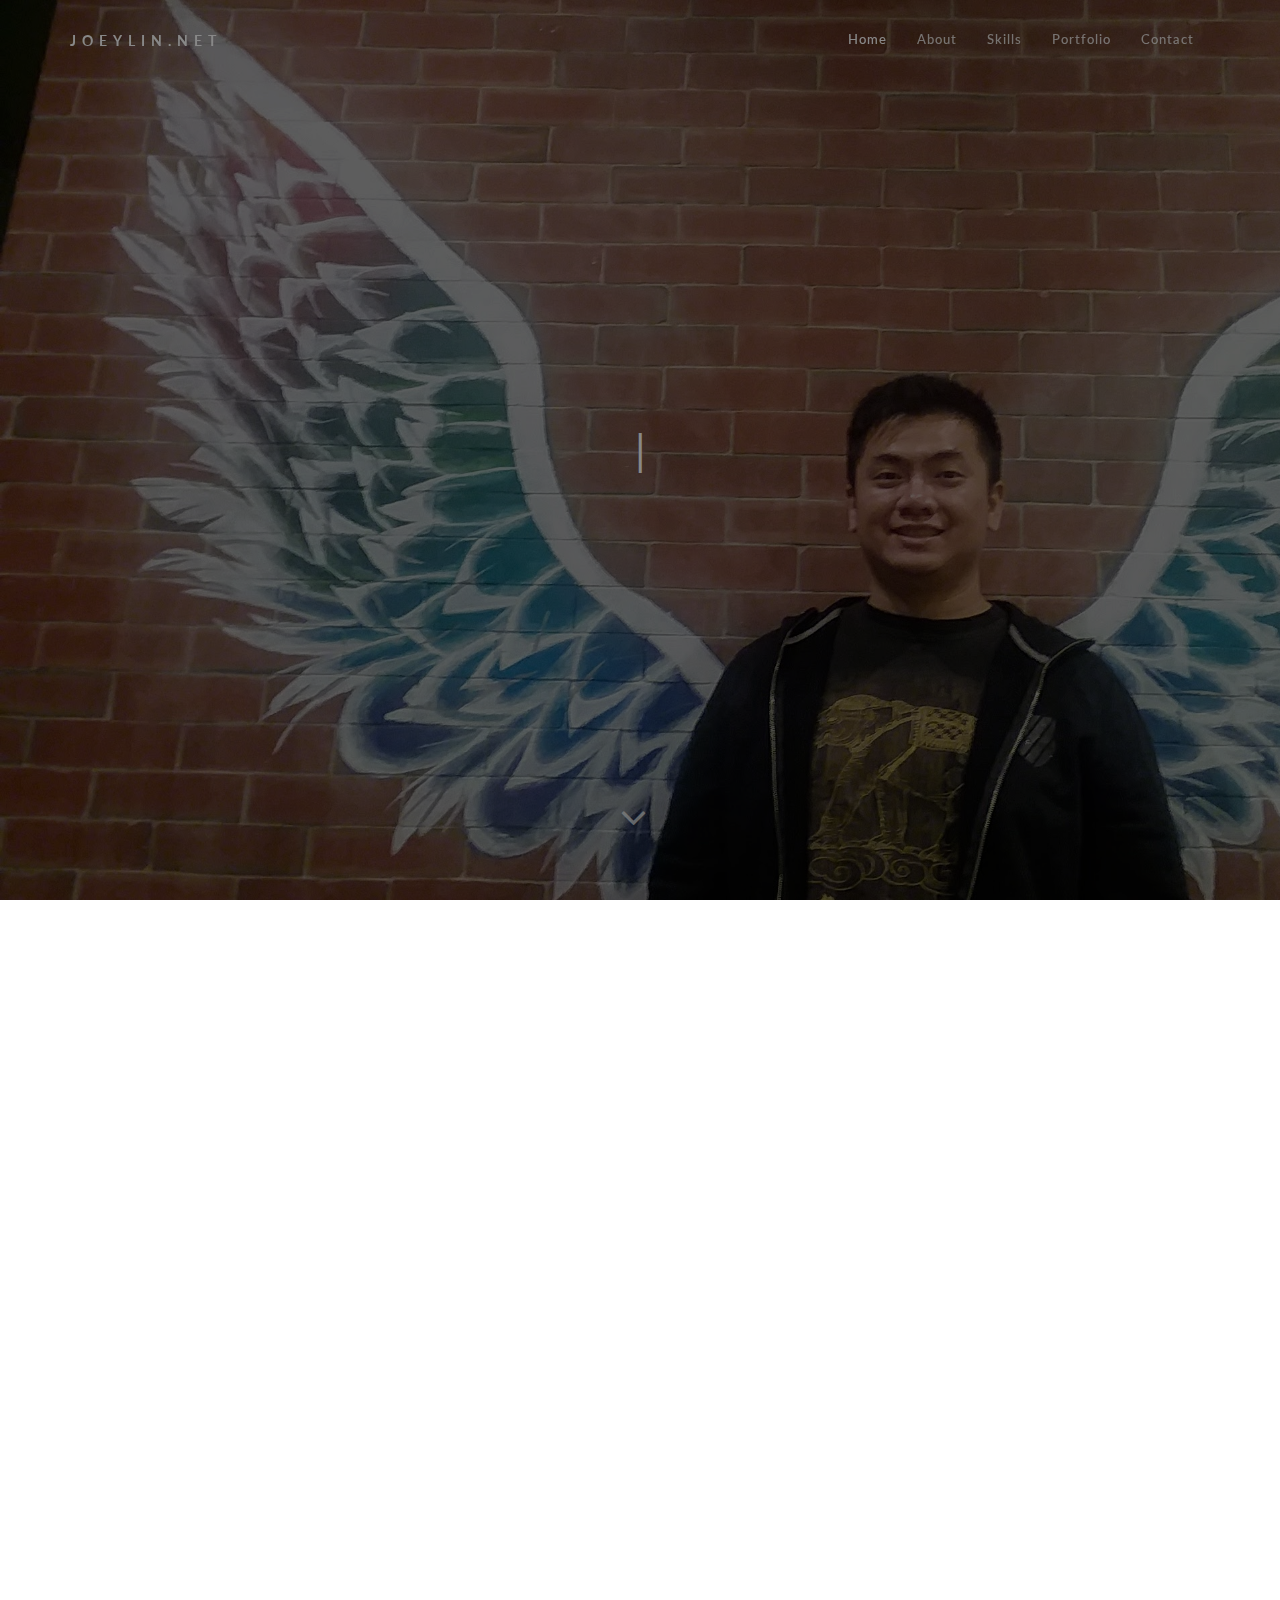
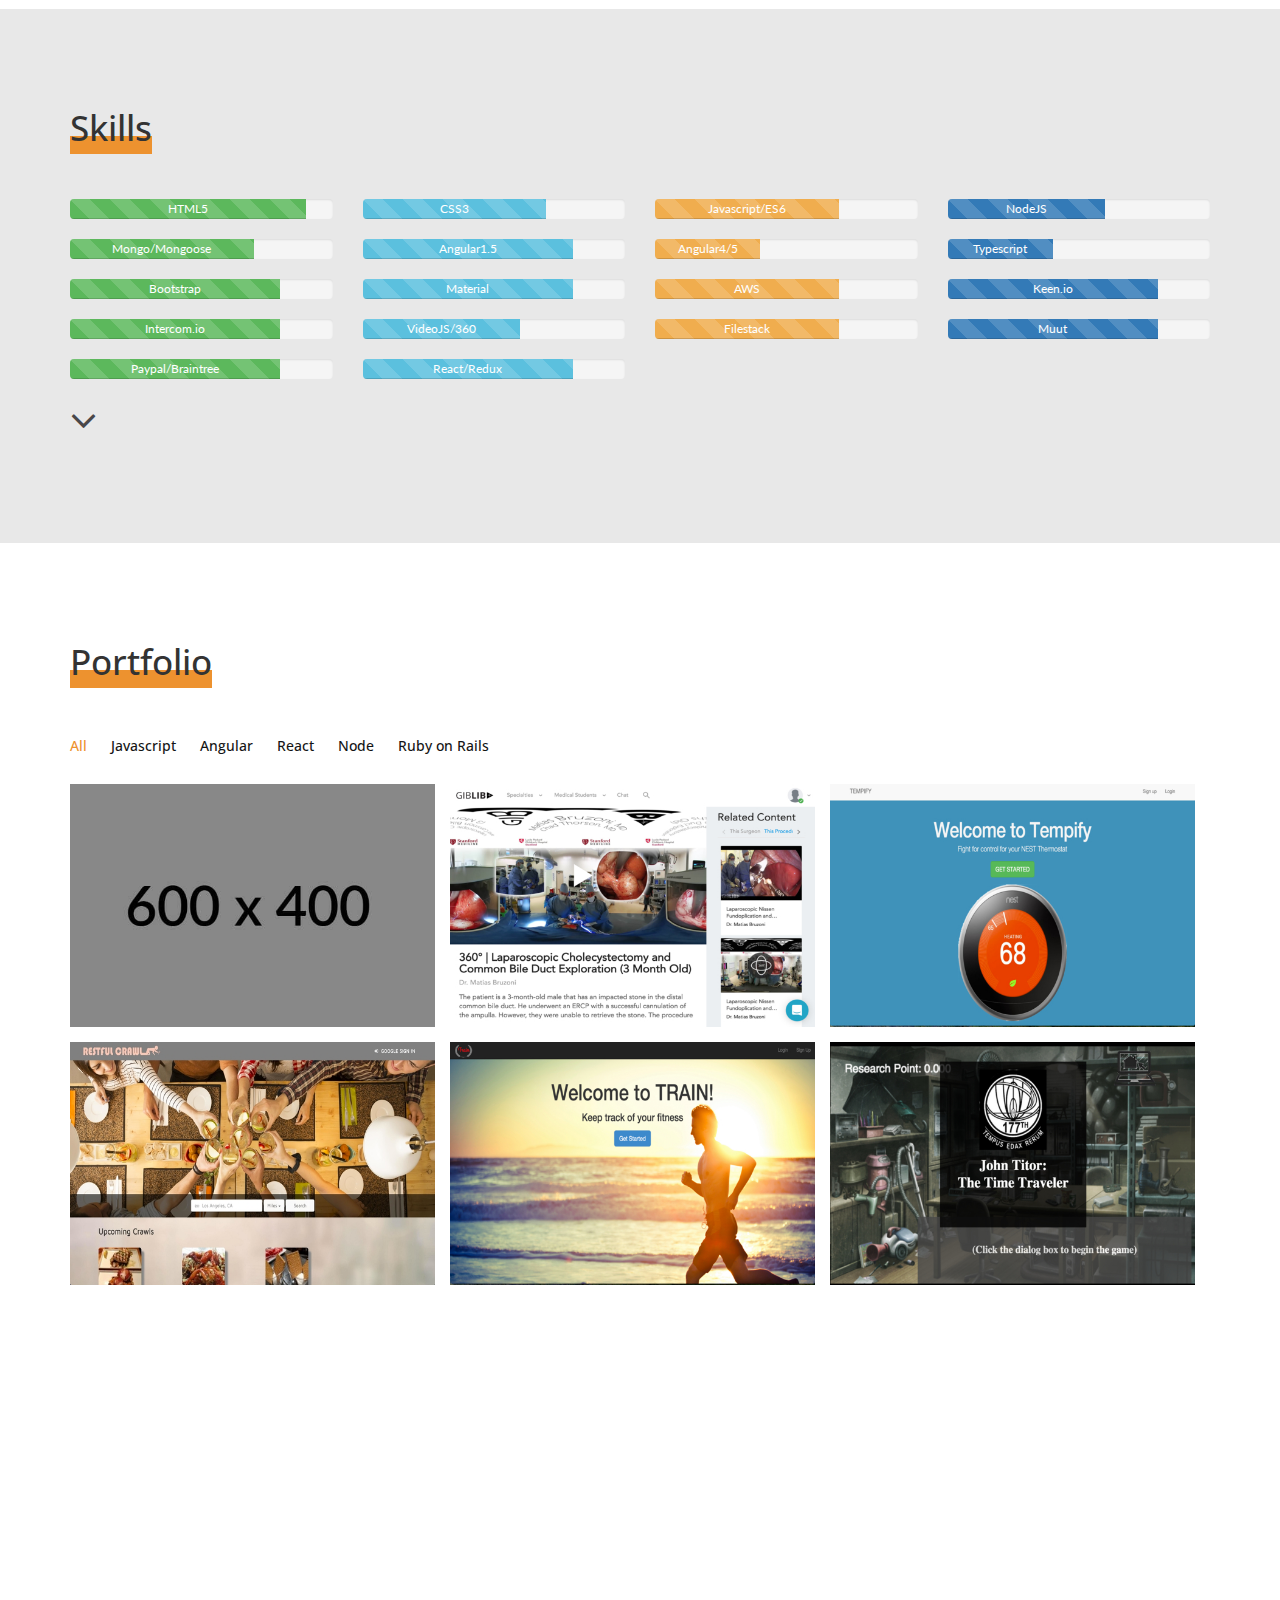
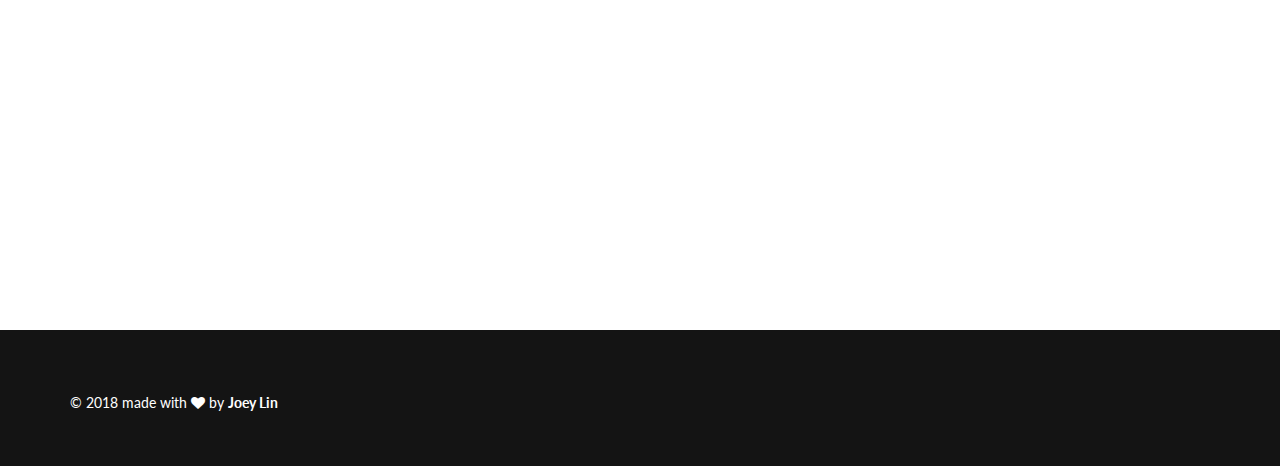
<file: index.html>
<!DOCTYPE html>
<html lang="en">

<head>
    <meta charset="utf-8">
    <meta http-equiv="X-UA-Compatible" content="IE=edge">
    <meta name="viewport" content="width=device-width, initial-scale=1">
    <title> &#10094 Joey Lin &#10095 </title>
    <link rel="icon" href="assets/img/favicon.ico" type="image/x-icon">

    <!-- CSS PLUGIN -->
    <link rel="stylesheet" href="assets/css/bootstrap.min.css">
    <link rel="stylesheet" href="assets/css/font-awesome.min.css">
    <link rel="stylesheet" href="assets/css/magnific-popup.css">
    <link rel="stylesheet" href="assets/css/flexslider.css">
    <link rel="stylesheet" href="assets/css/aos.css">

    <!-- MAIN STYLE -->
    <link rel="stylesheet" href="assets/css/style.css">
    <!-- RESPONSIVES STYLE -->
    <link rel="stylesheet" href="assets/css/style-responsives.css">

    <!-- GOOGLE FONTS -->
    <link href="https://fonts.googleapis.com/css?family=Lato|Open+Sans:600i,700" rel="stylesheet">

    <!--[if lt IE 9]>
      <script src="https://oss.maxcdn.com/html5shiv/3.7.3/html5shiv.min.js"></script>
      <script src="https://oss.maxcdn.com/respond/1.4.2/respond.min.js"></script>
    <![endif]-->

</head>

<body>

    <!-- START PRELOADER -->
    <div id="preloader">
        <div id="status">
            <div class="spinner">
                <div class="double-bounce1"></div>
                <div class="double-bounce2"></div>
            </div>
            <p>JOEYLIN</p>
        </div>
    </div>
    <!-- END PRELOADER -->

    <!-- NAVIGATION -->
    <div id="navigation">
        <div class="container">
            <div class="row">
                <div class="col-sm-3">
                    <div class="nav-brand">
                        <a href="index.html">JOEYLIN.NET</a>
                    </div>
                </div>

                <div class="col-sm-9">
                    <div class="navigation-menu">
                        <div class="navbar">
                            <div class="navbar-header">
                                <button type="button" class="navbar-toggle" data-toggle="collapse" data-target=".navbar-collapse">
                                    <span class="sr-only">Toggle navigation</span>
                                    <span class="icon-bar"></span>
                                    <span class="icon-bar"></span>
                                    <span class="icon-bar"></span>
                                </button>
                            </div>

                            <div class="navbar-collapse collapse">
                                <ul class="nav navbar-nav navbar-right">
                                    <li>
                                        <a class="smoth-scroll active" href="#home">Home</a>
                                    </li>
                                    <li>
                                        <a class="smoth-scroll" href="#about">About</a>
                                    </li>
                                    <li>
                                        <a class="smoth-scroll" href="#skills">Skills</a>
                                    </li>
                                    <li>
                                        <a class="smoth-scroll" href="#portfolio">Portfolio</a>
                                    </li>
                                    <li>
                                        <a class="smoth-scroll" href="#testimonial">Contact</a>
                                    </li>
                                </ul>
                                <span></span>
                            </div>
                        </div>
                    </div>
                </div>
            </div>
        </div>
    </div>
    <!-- END NAVIGATION -->

    <!-- HOME -->
    <div id="home" class="home-bg" style="background-image: url('assets/img/background-wings2.jpg')" data-stellar-background-ratio="0.6">
        <div class="home-overlay">
            <div class="container">
                <div class="row">
                    <div class="home-content">
                        <span id="typed" class="white"></span>
                    </div>

                    <a class="smoth-scroll" href="#about">
                        <i class="fa fa-angle-down arrow"></i>
                    </a>
                </div>
            </div>
        </div>
    </div>
    <!-- END HOME -->

    <!-- ABOUT -->
    <section id="about">
        <div class="container">
            <div class="row">
                <div data-aos="fade-up">
                    <div class="col-md-12">
                        <h2>Who am I?</h2>
                    </div>

                    <div class="col-md-12 about-content">
                        <div class="row">
                            <div class="col-md-6 col-sm-6">
                                <h4>Frontend Developer @GIBLIB</h4>

                                <p>
                                    <strong>Curious and Methodical:</strong> I am constantly learning new technologies and exploring ways to benefit the projects I work on. 
                                    Users expect things to work well so I take a detail oriented and methodical approach in my coding style.
                                </p>

                                <div class="padding-p"></div>

                                <p>
                                    <strong>SaaS Integration and Process Optimization:</strong> I am adept at researching and implementing new SaaS, 
                                    as well as processing complex and detailed information to determine gaps in the workflow, 
                                    engage and train cross-functional teams to fully benefit and utilize new features.
                                </p>

                                <div class="m-bottom"></div>

                                <a href="https://drive.google.com/file/d/1RXhnA9_qV6tGPBaMJM9YpHAsCDB1oxN0/view?usp=sharing" target="_blank" class="btn btn-solid with-arrow">My Resume
                                    <i class="fa fa-download"></i>
                                </a>

                            </div>

                            <div class="col-md-6 col-sm-6">
                                <img src="assets/img/about-pic.jpg" alt="" class="about-pic img-responsive">

                                <ul class="social">
                                    <li>
                                        <a href="https://github.com/pujoey" target="_blank">
                                            <i class="fa fa-github"></i>
                                        </a>
                                    </li>
                                    <li>
                                        <a href="https://www.linkedin.com/in/pujoey" target="_blank">
                                            <i class="fa fa-linkedin"></i>
                                        </a>
                                    </li>
                                </ul>
                            </div>

                        </div>
                        <a class="smoth-scroll" href="#skills">
                            <i class="fa fa-angle-down dark-arrow"></i>
                        </a>
                    </div>
                </div>
            </div>
        </div>
    </section>
    <!-- END ABOUT -->

    <!-- SKILLS -->
    <section id="skills">
        <div class="container">
            <div class="row">
                <div class="col-md-12">
                    <h2>Skills</h2>
                </div>

                <div class="col-md-12 skills-content">
                    <div id="skill-items" class="row"></div>
                </div>
            </div>
            <div class="center-block">
                <a class="smoth-scroll" href="#portfolio">
                    <i class="fa fa-angle-down dark-arrow2"></i>
                </a>
            </div>
        </div>
    </section>
    <!-- END SKILLS -->

    <!-- PORTFOLIO -->
    <section id="portfolio">
        <div class="container">
            <div class="row">
                <div class="col-md-12">
                    <h2>Portfolio</h2>
                </div>

                <div class="col-md-12 portfolio-content">
                    <div class="filter-menu">
                        <div class="filter active" data-filter="all">All</div>
                        <div class="filter" data-filter=".javascript">Javascript</div>
                        <div class="filter" data-filter=".angular">Angular</div>
                        <div class="filter" data-filter=".react">React</div>
                        <div class="filter" data-filter=".node">Node</div>
                        <div class="filter lst-cld" data-filter=".rails">Ruby on Rails</div>
                    </div>

                    <div id="portfolio-items"></div>
                </div>
            </div>
        </div>
    </section>
    <!-- END PORTFOLIO -->

    <!-- TESTIMONIAL -->
    <section id="testimonial" class="text-left" style="background-image: url('assets/img/background-city.jpg');">
        <!-- <div class="overlay"></div> -->
        <div class="container">
            <div class="row">
                <div data-aos="fade-up">
                    <div class="col-md-12">
                        <h2 class="white">Contact</h2>
                        <h4 class="white">Send Me a Message</h4>
                    </div>

                    <div class="col-md-12 contact-content">
                        <div class="row">
                            <div class="col-md-8 col-sm-6 col-xs-12">
                                <div class="row">
                                    <form id="ajax-contact" name="contact" method="post" action="assets/php/contact.php">
                                        <div class="col-md-4 col-xs-12">
                                            <div class="form-group">
                                                <input type="text" name="name" id="name" class="form-control" placeholder="Name" required>
                                                <p class="help-block text-danger"></p>
                                            </div>
                                            <div class="form-group">
                                                <input type="email" name="email" id="email" class="form-control" placeholder="Email" required>
                                                <p class="help-block text-danger"></p>
                                            </div>
                                            <div class="form-group">
                                                <input type="text" name="subject" id="subject" class="form-control" placeholder="Subject" required>
                                                <p class="help-block text-danger"></p>
                                            </div>
                                        </div>

                                        <div class="col-md-4 col-xs-12">
                                            <div class="form-group">
                                                <textarea name="message" id="message" class="form-control" rows="6" placeholder="Message..." required></textarea>
                                                <p class="help-block text-danger"></p>
                                            </div>
                                        </div>

                                        <div class="col-md-8 col-xs-12">
                                            <button id="submit" type="submit" name="submit" class="btn btn-solid btn-send">Send Message</button>

                                            <div id="form-messages"></div>
                                        </div>
                                    </form>
                                </div>
                            </div>

                            <div class="col-md-4 col-sm-6 col-xs-12">
                                <div class="adress-item">
                                    <i class="fa fa-map-marker fa-2x white"></i>
                                    <p class="white">West Covina, CA 91791</p>
                                </div>
                                <div class="adress-item">
                                    <i class="fa fa-phone fa-2x white"></i>
                                    <p class="white">(317) 938-2531</p>
                                </div>
                                <div class="adress-item">
                                    <i class="fa fa-envelope fa-2x white"></i>
                                    <p class="white">pujoey@gmail.com</p>
                                </div>

                                <div class="m-bottom"></div>

                                <ul class="social">
                                    <li>
                                        <a href="https://github.com/pujoey" target="_blank">
                                            <i class="fa fa-github"></i>
                                        </a>
                                    </li>
                                    <li>
                                        <a href="https://www.linkedin.com/in/pujoey" target="_blank">
                                            <i class="fa fa-linkedin"></i>
                                        </a>
                                    </li>
                                </ul>
                            </div>
                        </div>
                    </div>
                </div>
            </div>
        </div>
    </section>
    <!-- END TESTIMONIAL -->

    <!-- BLOG -->
    <!-- <section id="blog">
        <div class="container">
            <div class="row">
                <div class="col-md-12">
                    <h2>Blog</h2>
                </div>

                <div class="col-md-12 blog-content">
                    <div class="row">
                        <div class="col-md-4 col-sm-6">
                            <div class="blog-item">
                                <a href="single.html" class="blog-img">
                                    <img src="assets/img/blog/blog-1.jpg" class="img-responsive" alt="Blog 1">
                                </a>
                                <div class="blog-desc">
                                    <h4>
                                        <a href="single.html">Lorem ipsum dolor sit amet</a>
                                    </h4>
                                    <p>Class aptent taciti sociosqu ad litora torquent per conubia nostra, per inceptos himenaeos.</p>
                                    <a href="single.html" class="btn btn-solid">Read more</a>
                                </div>
                            </div>
                        </div>

                        <div class="col-md-4 col-sm-6">
                            <div class="blog-item">
                                <a href="single.html" class="blog-img">
                                    <img src="assets/img/blog/blog-2.jpg" class="img-responsive" alt="Blog 1">
                                </a>
                                <div class="blog-desc">
                                    <h4>
                                        <a href="single.html">Lorem ipsum dolor sit amet</a>
                                    </h4>
                                    <p>Class aptent taciti sociosqu ad litora torquent per conubia nostra, per inceptos himenaeos.</p>
                                    <a href="single.html" class="btn btn-solid">Read more</a>
                                </div>
                            </div>
                        </div>

                        <div class="col-md-4 col-sm-6">
                            <div class="blog-item">
                                <a href="single.html" class="blog-img">
                                    <img src="assets/img/blog/blog-3.jpg" class="img-responsive" alt="Blog 1">
                                </a>
                                <div class="blog-desc">
                                    <h4>
                                        <a href="single.html">Lorem ipsum dolor sit amet</a>
                                    </h4>
                                    <p>Class aptent taciti sociosqu ad litora torquent per conubia nostra, per inceptos himenaeos.</p>
                                    <a href="single.html" class="btn btn-solid">Read more</a>
                                </div>
                            </div>
                        </div>
                    </div>
                </div>
            </div>
        </div>
    </section> -->
    <!-- END BLOG -->

    <!-- CONTACT -->
    <!-- <section id="contact">
        <div class="container">
            <div class="row">
                <div data-aos="fade-up">
                    <div class="col-md-12">
                        <h2>Contact</h2>

                        <h4>Send Me a Message</h4>
                    </div>

                    <div class="col-md-12 contact-content">
                        <div class="row">
                            <div class="col-md-8 col-sm-6 col-xs-12">
                                <div class="row">
                                    <form id="ajax-contact" name="contact" method="post" action="assets/php/contact.php">
                                        <div class="col-md-4 col-xs-12">
                                            <div class="form-group">
                                                <input type="text" name="name" id="name" class="form-control" placeholder="Name" required>
                                                <p class="help-block text-danger"></p>
                                            </div>
                                            <div class="form-group">
                                                <input type="email" name="email" id="email" class="form-control" placeholder="Email" required>
                                                <p class="help-block text-danger"></p>
                                            </div>
                                            <div class="form-group">
                                                <input type="text" name="subject" id="subject" class="form-control" placeholder="Subject" required>
                                                <p class="help-block text-danger"></p>
                                            </div>
                                        </div>

                                        <div class="col-md-4 col-xs-12">
                                            <div class="form-group">
                                                <textarea name="message" id="message" class="form-control" rows="6" placeholder="Message..." required></textarea>
                                                <p class="help-block text-danger"></p>
                                            </div>
                                        </div>

                                        <div class="col-md-8 col-xs-12">
                                            <button id="submit" type="submit" name="submit" class="btn btn-solid btn-send">Send Message</button>

                                            <div id="form-messages"></div>
                                        </div>
                                    </form>
                                </div>
                            </div>

                            <div class="col-md-4 col-sm-6 col-xs-12">
                                <div class="adress-item">
                                    <i class="fa fa-map-marker fa-2x"></i>
                                    <p>West Covina, CA 91791</p>
                                </div>
                                <div class="adress-item">
                                    <i class="fa fa-phone fa-2x"></i>
                                    <p>(317) 938-2531</p>
                                </div>
                                <div class="adress-item">
                                    <i class="fa fa-envelope fa-2x"></i>
                                    <p>pujoey@gmail.com</p>
                                </div>

                                <div class="m-bottom"></div>

                                <ul class="social">
                                    <li>
                                        <a href="https://github.com/pujoey" target="_blank">
                                            <i class="fa fa-github"></i>
                                        </a>
                                    </li>
                                    <li>
                                        <a href="https://www.linkedin.com/in/pujoey" target="_blank">
                                            <i class="fa fa-linkedin"></i>
                                        </a>
                                    </li>
                                </ul>
                            </div>
                        </div>
                    </div>
                </div>
            </div>
        </div>
    </section> -->
    <!-- END CONTACT -->

    <!-- FOOTER -->
    <footer id="footer">
        <div class="container">
            <div class="row">
                <div class="col-md-12">
                    <p>© 2018 made with <i class="fa fa-heart"></i> by <strong>Joey Lin</strong></p>
                    <a href="#" class="scroll-to-top">up</a>
                </div>
            </div>
        </div>
    </footer>
    <!-- END FOOTER -->




    <!-- JS PLUGIN -->
    <script src="assets/js/jquery.js"></script>
    <script src="assets/js/bootstrap.min.js"></script>
    <script src="assets/js/jquery.stellar.min.js"></script>
    <!-- <script src="assets/js/text-rotate.js"></script> -->
    <script src="assets/js/aos.js"></script>
    <script src="assets/js/jquery.mixitup.js"></script>
    <script src="assets/js/jquery.magnific-popup.min.js"></script>
    <script src="assets/js/magnific-popup-options.js"></script>
    <script src="assets/js/numscroller.js"></script>
    <script src="assets/js/jquery.flexslider-min.js"></script>
    <script src="assets/js/contact.js"></script>
    <script src="assets/js/typed.min.js"></script>
    <!-- MAIN JS -->
    <script src="assets/js/main.js"></script>
</body>

</html>
</file>
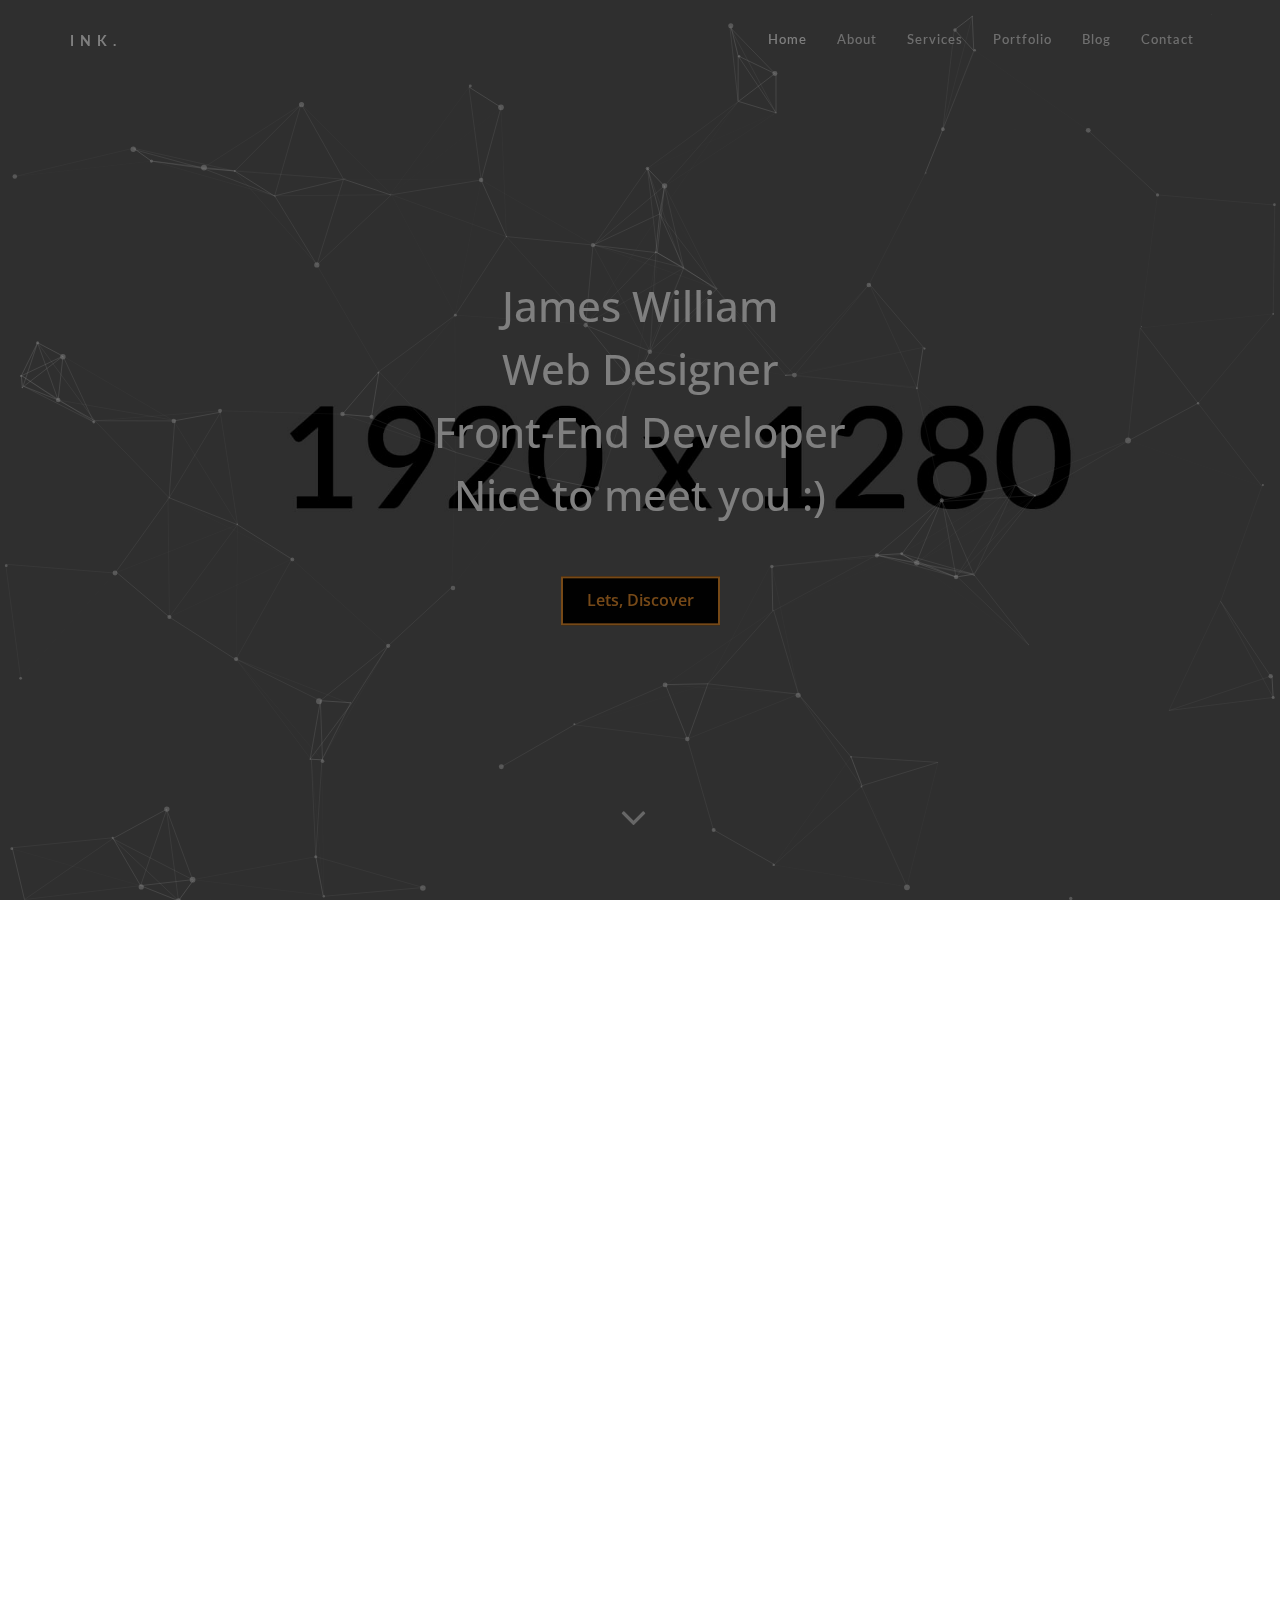
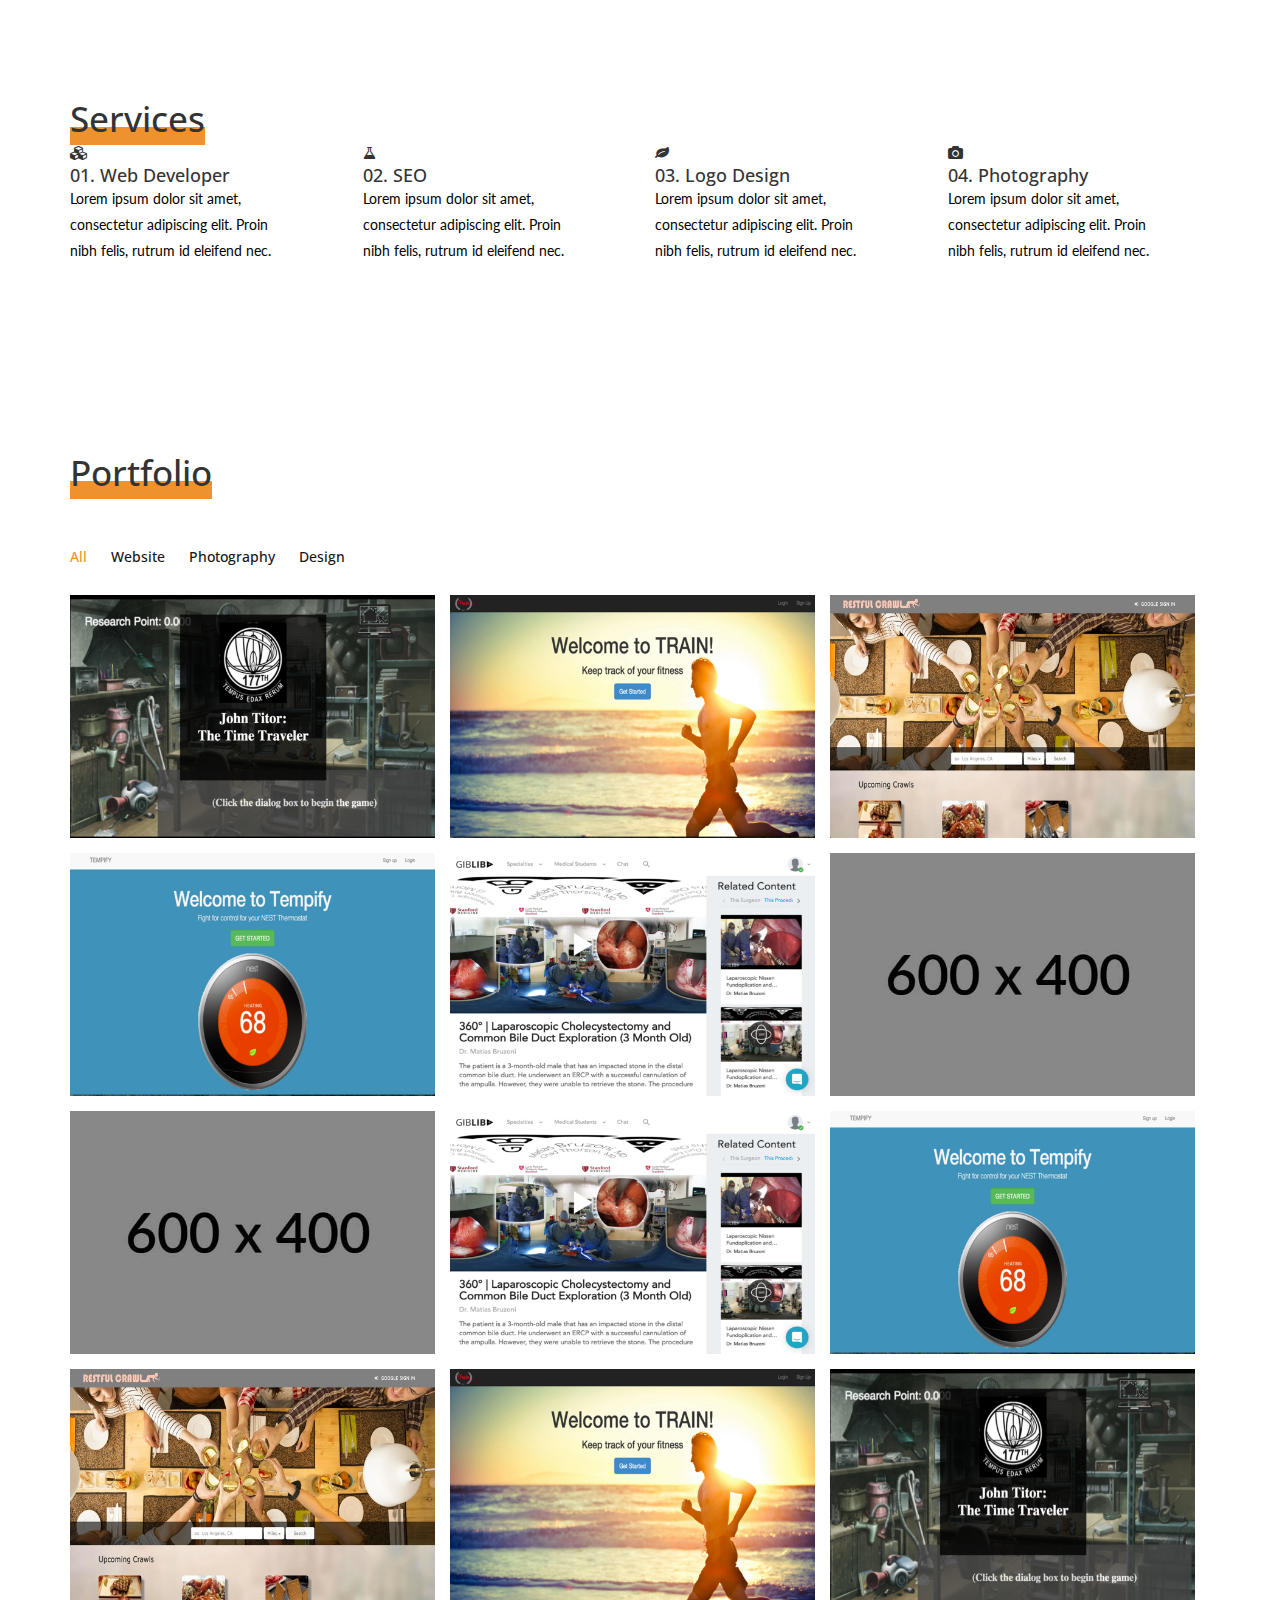
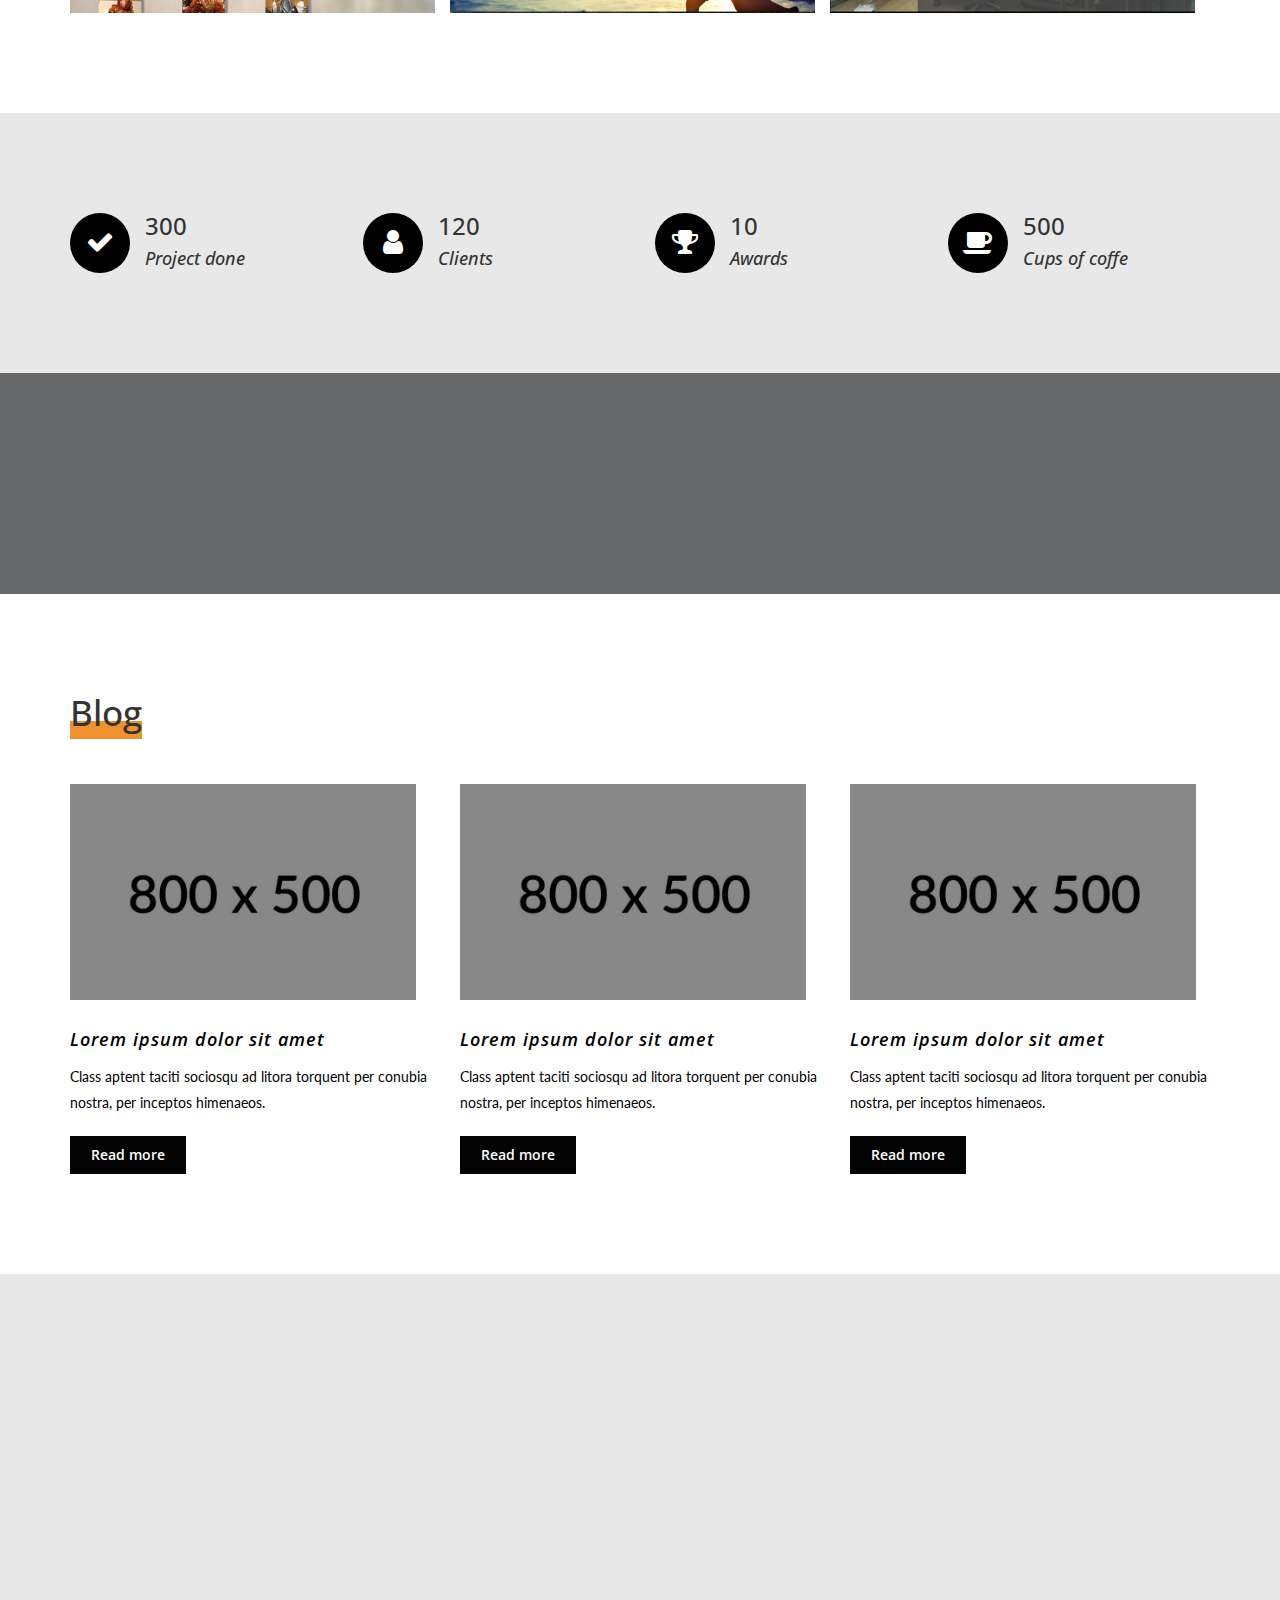
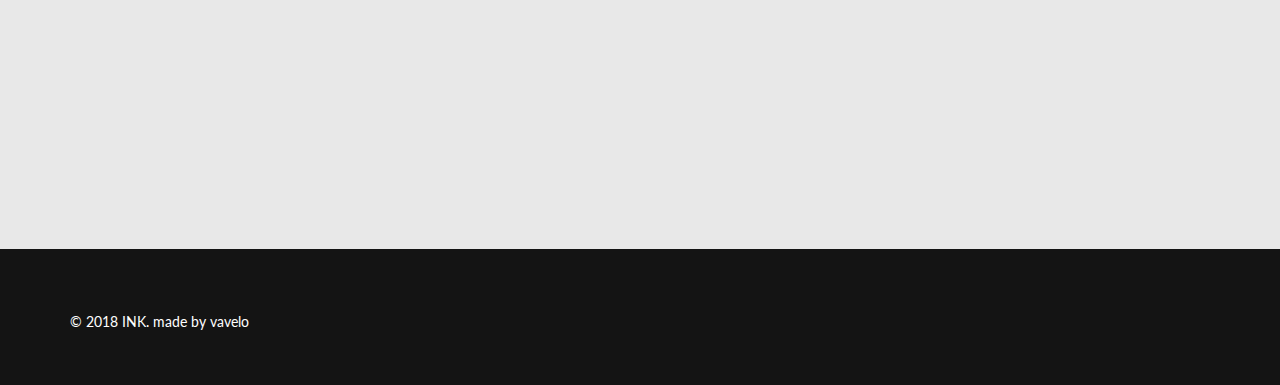
<file: index-particle.html>
<!DOCTYPE html>
<html lang="en">

<head>
    <meta charset="utf-8">
    <meta http-equiv="X-UA-Compatible" content="IE=edge">
    <meta name="viewport" content="width=device-width, initial-scale=1">
    <title>INK - Personal Portfolio</title>
    <link rel="icon" href="assets/img/favicon.ico" type="image/x-icon">

    <!-- CSS PLUGIN -->
    <link rel="stylesheet" href="assets/css/bootstrap.min.css">
    <link rel="stylesheet" href="assets/css/font-awesome.min.css">
    <link rel="stylesheet" href="assets/css/magnific-popup.css">
    <link rel="stylesheet" href="assets/css/flexslider.css">
    <link rel="stylesheet" href="assets/css/aos.css">

    <!-- MAIN STYLE -->
    <link rel="stylesheet" href="assets/css/style.css">
    <!-- RESPONSIVES STYLE -->
    <link rel="stylesheet" href="assets/css/style-responsives.css">

    <!-- GOOGLE FONTS -->
    <link href="https://fonts.googleapis.com/css?family=Lato|Open+Sans:600i,700" rel="stylesheet">

    <!--[if lt IE 9]>
      <script src="https://oss.maxcdn.com/html5shiv/3.7.3/html5shiv.min.js"></script>
      <script src="https://oss.maxcdn.com/respond/1.4.2/respond.min.js"></script>
    <![endif]-->

</head>

<body>

    <!-- START PRELOADER -->
    <div id="preloader">
        <div id="status">
            <div class="spinner">
                <div class="double-bounce1"></div>
                <div class="double-bounce2"></div>
            </div>
            <p>INK.</p>
        </div>
    </div>
    <!-- END PRELOADER -->

    <!-- NAVIGATION -->
    <div id="navigation">
        <div class="container">
            <div class="row">
                <div class="col-sm-3">
                    <div class="nav-brand">
                        <a href="index.html">INK.</a>
                    </div>
                </div>

                <div class="col-sm-9">
                    <div class="navigation-menu">
                        <div class="navbar">
                            <div class="navbar-header">
                                <button type="button" class="navbar-toggle" data-toggle="collapse" data-target=".navbar-collapse">
                                    <span class="sr-only">Toggle navigation</span>
                                    <span class="icon-bar"></span>
                                    <span class="icon-bar"></span>
                                    <span class="icon-bar"></span>
                                </button>
                            </div>

                            <div class="navbar-collapse collapse">
                                <ul class="nav navbar-nav navbar-right">
                                    <li>
                                        <a class="smoth-scroll active" href="#home">Home</a>
                                    </li>
                                    <li>
                                        <a class="smoth-scroll" href="#about">About</a>
                                    </li>
                                    <li>
                                        <a class="smoth-scroll" href="#services">Services</a>
                                    </li>
                                    <li>
                                        <a class="smoth-scroll" href="#portfolio">Portfolio</a>
                                    </li>
                                    <li>
                                        <a class="smoth-scroll" href="#blog">Blog</a>
                                    </li>
                                    <li>
                                        <a class="smoth-scroll" href="#contact">Contact</a>
                                    </li>
                                </ul>
                                <span></span>
                            </div>
                        </div>
                    </div>
                </div>
            </div>
        </div>
    </div>
    <!-- END NAVIGATION -->

    <!-- HOME -->
    <div id="home" class="home-bg home-overlay" style="background-image: url('assets/img/background-1.jpg')" data-stellar-background-ratio="0.6">
        <div id="particles-js">
            <div class="container">
                <div class="row">
                    <div class="home-content">
                        <h1 id="text-rotator">
                            <div>James William</div>
                            <div>Web Designer</div>
                            <div>Front-End Developer</div>
                            <div>Nice to meet you :)</div>
                        </h1>

                        <a href="#about" class="btn btn-border btn-lg smoth-scroll">Lets, Discover</a>
                    </div>

                    <a class="smoth-scroll" href="#about">
                        <i class="fa fa-angle-down arrow"></i>
                    </a>
                </div>
            </div>
        </div>
    </div>
    <!-- END HOME -->

    <!-- ABOUT -->
    <section id="about">
        <div class="container">
            <div class="row">
                <div data-aos="fade-up">
                    <div class="col-md-12">
                        <h2>About</h2>
                    </div>

                    <div class="col-md-12 about-content">
                        <div class="row">
                            <div class="col-md-6 col-sm-6">
                                <h4>I'm Web Designer &amp; Front End from Italy</h4>

                                <p>
                                    Lorem ipsum dolor sit amet, consectetur adipiscing elit. Curabitur suscipit dignissim ligula, nec maximus dui faucibus at.
                                    Sed lorem nisl, elementum eget erat in, auctor egestas sapien. Aenean feugiat tristique
                                    eros at convallis.
                                </p>

                                <div class="padding-p"></div>

                                <p>
                                    Donec eget quam lectus. Nulla bibendum tempus leo, vel sollicitudin enim. Maecenas non volutpat risus. Nunc eu nibh sed velit
                                    rhoncus imperdiet. Vivamus in imperdiet lectus. Cras tellus turpis, lacinia quis pretium
                                    vel, congue eget mauris.
                                </p>

                                <div class="m-bottom"></div>

                                <a href="#" class="btn btn-solid with-arrow">My Resume
                                    <i class="fa fa-download"></i>
                                </a>
                            </div>

                            <div class="col-md-6 col-sm-6">
                                <img src="assets/img/about-pic.jpg" alt="" class="about-pic img-responsive">

                                <ul class="social">
                                    <li>
                                        <a href="#">
                                            <i class="fa fa-facebook"></i>
                                        </a>
                                    </li>
                                    <li>
                                        <a href="#">
                                            <i class="fa fa-twitter"></i>
                                        </a>
                                    </li>
                                    <li>
                                        <a href="#">
                                            <i class="fa fa-instagram"></i>
                                        </a>
                                    </li>
                                    <li>
                                        <a href="#">
                                            <i class="fa fa-linkedin"></i>
                                        </a>
                                    </li>
                                </ul>
                            </div>
                        </div>
                    </div>
                </div>
            </div>
        </div>
    </section>
    <!-- END ABOUT -->

    <!-- SERVICES -->
    <section id="services">
        <div class="container">
            <div class="row">
                <div class="col-md-12">
                    <h2>Services</h2>
                </div>

                <div class="col-md-12 services-content">
                    <div class="row">
                        <div class="col-md-3 col-sm-6">
                            <div class="services-item">
                                <i class="fa fa-cubes"></i>
                                <h4>
                                    01. Web Developer
                                </h4>
                                <p>
                                    Lorem ipsum dolor sit amet, consectetur adipiscing elit. Proin nibh felis, rutrum id eleifend nec.
                                </p>
                            </div>
                        </div>

                        <div class="col-md-3 col-sm-6">
                            <div class="services-item">
                                <i class="fa fa-flask"></i>
                                <h4>
                                    02. SEO
                                </h4>
                                <p>
                                    Lorem ipsum dolor sit amet, consectetur adipiscing elit. Proin nibh felis, rutrum id eleifend nec.
                                </p>
                            </div>
                        </div>

                        <div class="col-md-3 col-sm-6">
                            <div class="services-item">
                                <i class="fa fa-leaf"></i>
                                <h4>
                                    03. Logo Design
                                </h4>
                                <p>
                                    Lorem ipsum dolor sit amet, consectetur adipiscing elit. Proin nibh felis, rutrum id eleifend nec.
                                </p>
                            </div>
                        </div>

                        <div class="col-md-3 col-sm-6">
                            <div class="services-item">
                                <i class="fa fa-camera"></i>
                                <h4>
                                    04. Photography
                                </h4>
                                <p>
                                    Lorem ipsum dolor sit amet, consectetur adipiscing elit. Proin nibh felis, rutrum id eleifend nec.
                                </p>
                            </div>
                        </div>
                    </div>
                </div>
            </div>
        </div>
    </section>
    <!-- END SERVICES -->

    <!-- PORTFOLIO -->
    <section id="portfolio">
        <div class="container">
            <div class="row">
                <div class="col-md-12">
                    <h2>Portfolio</h2>
                </div>

                <div class="col-md-12 portfolio-content">
                    <div class="filter-menu">
                        <div class="filter active" data-filter="all">All</div>
                        <div class="filter" data-filter=".website">Website</div>
                        <div class="filter" data-filter=".photography">Photography</div>
                        <div class="filter lst-cld" data-filter=".design">Design</div>
                    </div>

                    <div id="portfolio-items">
                        <div class="website grid mix col-md-4 col-sm-6 col-xs-12">
                            <a href="assets/img/portfolio/portfolio-1.jpg" class="image-popup">
                                <figure class="port-desc">
                                    <img src="assets/img/portfolio/portfolio-1.jpg" class="img-responsive" alt="Work 1" />
                                    <figcaption>
                                        <h4>Project One</h4>
                                        <p>Lorem ipsum dolor sit amet, consectetur adipiscing elit. Proin nibh felis, rutrum
                                            id eleifend nec.</p>
                                    </figcaption>
                                </figure>
                            </a>
                        </div>

                        <div class="website grid mix col-md-4 col-sm-6 col-xs-12">
                            <a href="assets/img/portfolio/portfolio-2.jpg" class="image-popup">
                                <figure class="port-desc">
                                    <img src="assets/img/portfolio/portfolio-2.jpg" class="img-responsive" alt="Work 1" />
                                    <figcaption>
                                        <h4>Project Two</h4>
                                        <p>Lorem ipsum dolor sit amet, consectetur adipiscing elit. Proin nibh felis, rutrum
                                            id eleifend nec.</p>
                                    </figcaption>
                                </figure>
                            </a>
                        </div>

                        <div class="photography grid mix col-md-4 col-sm-6 col-xs-12">
                            <a href="assets/img/portfolio/portfolio-3.jpg" class="image-popup">
                                <figure class="port-desc">
                                    <img src="assets/img/portfolio/portfolio-3.jpg" class="img-responsive" alt="Work 1" />
                                    <figcaption>
                                        <h4>Project Three</h4>
                                        <p>Lorem ipsum dolor sit amet, consectetur adipiscing elit. Proin nibh felis, rutrum
                                            id eleifend nec.</p>
                                    </figcaption>
                                </figure>
                            </a>
                        </div>

                        <div class="photography grid mix col-md-4 col-sm-6 col-xs-12">
                            <a href="assets/img/portfolio/portfolio-4.jpg" class="image-popup">
                                <figure class="port-desc">
                                    <img src="assets/img/portfolio/portfolio-4.jpg" class="img-responsive" alt="Work 1" />
                                    <figcaption>
                                        <h4>Project Four</h4>
                                        <p>Lorem ipsum dolor sit amet, consectetur adipiscing elit. Proin nibh felis, rutrum
                                            id eleifend nec.</p>
                                    </figcaption>
                                </figure>
                            </a>
                        </div>

                        <div class="design grid mix col-md-4 col-sm-6 col-xs-12">
                            <a href="assets/img/portfolio/portfolio-5.jpg" class="image-popup">
                                <figure class="port-desc">
                                    <img src="assets/img/portfolio/portfolio-5.jpg" class="img-responsive" alt="Work 1" />
                                    <figcaption>
                                        <h4>Project Five</h4>
                                        <p>Lorem ipsum dolor sit amet, consectetur adipiscing elit. Proin nibh felis, rutrum
                                            id eleifend nec.</p>
                                    </figcaption>
                                </figure>
                            </a>
                        </div>

                        <div class="design grid mix col-md-4 col-sm-6 col-xs-12">
                            <a href="assets/img/portfolio/portfolio-6.jpg" class="image-popup">
                                <figure class="port-desc">
                                    <img src="assets/img/portfolio/portfolio-6.jpg" class="img-responsive" alt="Work 1" />
                                    <figcaption>
                                        <h4>Project Six</h4>
                                        <p>Lorem ipsum dolor sit amet, consectetur adipiscing elit. Proin nibh felis, rutrum
                                            id eleifend nec.</p>
                                    </figcaption>
                                </figure>
                            </a>
                        </div>
                    </div>
                </div>
            </div>
        </div>
    </section>
    <!-- END PORTFOLIO -->

    <!-- FACTS -->
    <section id="facts">
        <div class="container">
            <div class="row">
                <div class="col-md-12">
                    <div class="row">
                        <div class="col-md-3 col-sm-3 col-xs-6">
                            <div class="facts-item">
                                <div class="facts-icon">
                                    <i class="fa fa-check"></i>
                                </div>
                                <div class="count">
                                    <h3 class="numscroller" data-slno='1' data-min='0' data-max='300' data-delay='10' data-increment="5">300</h3>
                                    <h4 class="count-name-intro">Project done</h4>
                                </div>
                            </div>
                        </div>

                        <div class="col-md-3 col-sm-3 col-xs-6">
                            <div class="facts-item">
                                <div class="facts-icon">
                                    <i class="fa fa-user"></i>
                                </div>
                                <div class="count">
                                    <h3 class="numscroller" data-slno='1' data-min='0' data-max='120' data-delay='10' data-increment="5">120</h3>
                                    <h4 class="count-name-intro">Clients</h4>
                                </div>
                            </div>
                        </div>

                        <div class="col-md-3 col-sm-3 col-xs-6">
                            <div class="facts-item">
                                <div class="facts-icon">
                                    <i class="fa fa-trophy"></i>
                                </div>
                                <div class="count">
                                    <h3 class="numscroller" data-slno='1' data-min='0' data-max='10' data-delay='1' data-increment="1">10</h3>
                                    <h4 class="count-name-intro">Awards</h4>
                                </div>
                            </div>
                        </div>

                        <div class="col-md-3 col-sm-3 col-xs-6">
                            <div class="facts-item">
                                <div class="facts-icon">
                                    <i class="fa fa-coffee"></i>
                                </div>
                                <div class="count">
                                    <h3 class="numscroller" data-slno='1' data-min='0' data-max='500' data-delay='10' data-increment="5">500</h3>
                                    <h4 class="count-name-intro">Cups of coffe</h4>
                                </div>
                            </div>
                        </div>
                    </div>
                </div>
            </div>
        </div>
    </section>
    <!-- END FACTS -->

    <!-- TESTIMONIAL -->
    <section id="testimonial" class="testimonial-slider text-center" style="background-image: url('assets/img/background-2.jpg');">
        <div class="overlay"></div>
        <div class="container">
            <div class="row">
                <div class="col-md-12">
                    <div class="flexslider">
                        <ul class="slides">
                            <li>
                                <p class="author">John Pagiyai SH, Product Designer.</p>
                                <h4>"Lorem ipsum dolor sit amet, consectetur adipiscing elit. Nam quis ipsum et ante tempor imperdiet.
                                    Sed eleifend metus et nisl scelerisque, ut convallis sapien facilisis."
                                </h4>
                            </li>

                            <li>
                                <p class="author">Yong Lek, Founder Abidas.</p>
                                <h4>"Morbi et vulputate orci. Nullam in venenatis risus. Aliquam nec orci elit. Sed dapibus eleifend
                                    enim, sed imperdiet lacus eleifend quis. Nullam mollis, quam ac convallis semper."
                                </h4>
                            </li>

                            <li>
                                <p class="author">Bung Fefe, Actor</p>
                                <h4>"Cras blandit rutrum justo tincidunt iaculis. Ut purus sem, facilisis eget urna quis, commodo
                                    tempus ligula. Morbi sagittis, erat sed imperdiet mattis, libero libero sodales."
                                </h4>
                            </li>
                        </ul>
                    </div>
                </div>
            </div>
        </div>
    </section>
    <!-- END TESTIMONIAL -->

    <!-- BLOG -->
    <section id="blog">
        <div class="container">
            <div class="row">
                <div class="col-md-12">
                    <h2>Blog</h2>
                </div>

                <div class="col-md-12 blog-content">
                    <div class="row">
                        <div class="col-md-4 col-sm-6">
                            <div class="blog-item">
                                <a href="single.html" class="blog-img">
                                    <img src="assets/img/blog/blog-1.jpg" class="img-responsive" alt="Blog 1">
                                </a>
                                <div class="blog-desc">
                                    <h4>
                                        <a href="single.html">Lorem ipsum dolor sit amet</a>
                                    </h4>
                                    <p>Class aptent taciti sociosqu ad litora torquent per conubia nostra, per inceptos himenaeos.</p>
                                    <a href="single.html" class="btn btn-solid">Read more</a>
                                </div>
                            </div>
                        </div>

                        <div class="col-md-4 col-sm-6">
                            <div class="blog-item">
                                <a href="single.html" class="blog-img">
                                    <img src="assets/img/blog/blog-2.jpg" class="img-responsive" alt="Blog 1">
                                </a>
                                <div class="blog-desc">
                                    <h4>
                                        <a href="single.html">Lorem ipsum dolor sit amet</a>
                                    </h4>
                                    <p>Class aptent taciti sociosqu ad litora torquent per conubia nostra, per inceptos himenaeos.</p>
                                    <a href="single.html" class="btn btn-solid">Read more</a>
                                </div>
                            </div>
                        </div>

                        <div class="col-md-4 col-sm-6">
                            <div class="blog-item">
                                <a href="single.html" class="blog-img">
                                    <img src="assets/img/blog/blog-3.jpg" class="img-responsive" alt="Blog 1">
                                </a>
                                <div class="blog-desc">
                                    <h4>
                                        <a href="single.html">Lorem ipsum dolor sit amet</a>
                                    </h4>
                                    <p>Class aptent taciti sociosqu ad litora torquent per conubia nostra, per inceptos himenaeos.</p>
                                    <a href="single.html" class="btn btn-solid">Read more</a>
                                </div>
                            </div>
                        </div>
                    </div>
                </div>
            </div>
        </div>
    </section>
    <!-- END BLOG -->

    <!-- CONTACT -->
    <section id="contact">
        <div class="container">
            <div class="row">
                <div data-aos="fade-up">
                    <div class="col-md-12">
                        <h2>Contact</h2>

                        <h4>Send Me a Message</h4>
                    </div>

                    <div class="col-md-12 contact-content">
                        <div class="row">
                            <div class="col-md-8 col-sm-6 col-xs-12">
                                <div class="row">
                                    <form id="ajax-contact" name="contact" method="post" action="assets/php/contact.php">
                                        <div class="col-md-4 col-xs-12">
                                            <div class="form-group">
                                                <input type="text" name="name" id="name" class="form-control" placeholder="Name" required>
                                                <p class="help-block text-danger"></p>
                                            </div>
                                            <div class="form-group">
                                                <input type="email" name="email" id="email" class="form-control" placeholder="Email" required>
                                                <p class="help-block text-danger"></p>
                                            </div>
                                            <div class="form-group">
                                                <input type="text" name="subject" id="subject" class="form-control" placeholder="Subject" required>
                                                <p class="help-block text-danger"></p>
                                            </div>
                                        </div>

                                        <div class="col-md-4 col-xs-12">
                                            <div class="form-group">
                                                <textarea name="message" id="message" class="form-control" rows="6" placeholder="Message..." required></textarea>
                                                <p class="help-block text-danger"></p>
                                            </div>
                                        </div>

                                        <div class="col-md-8 col-xs-12">
                                            <button id="submit" type="submit" name="submit" class="btn btn-solid btn-send">Send Message</button>

                                            <div id="form-messages"></div>
                                        </div>
                                    </form>
                                </div>
                            </div>

                            <div class="col-md-4 col-sm-6 col-xs-12">
                                <div class="adress-item">
                                    <i class="fa fa-map-marker fa-2x"></i>
                                    <p>Banguntapan, Yogyakarta, ID 55198</p>
                                </div>
                                <div class="adress-item">
                                    <i class="fa fa-phone fa-2x"></i>
                                    <p>+62 123 456 7890</p>
                                </div>
                                <div class="adress-item">
                                    <i class="fa fa-envelope fa-2x"></i>
                                    <p>ink@email.com</p>
                                </div>

                                <div class="m-bottom"></div>

                                <ul class="social">
                                    <li>
                                        <a href="#">
                                            <i class="fa fa-facebook"></i>
                                        </a>
                                    </li>
                                    <li>
                                        <a href="#">
                                            <i class="fa fa-twitter"></i>
                                        </a>
                                    </li>
                                    <li>
                                        <a href="#">
                                            <i class="fa fa-instagram"></i>
                                        </a>
                                    </li>
                                    <li>
                                        <a href="#">
                                            <i class="fa fa-linkedin"></i>
                                        </a>
                                    </li>
                                </ul>
                            </div>
                        </div>
                    </div>
                </div>
            </div>
        </div>
    </section>
    <!-- END CONTACT -->

    <!-- FOOTER -->
    <footer id="footer">
        <div class="container">
            <div class="row">
                <div class="col-md-12">
                    <p>© 2018 INK. made by vavelo</p>
                    <a href="#" class="scroll-to-top">up</a>
                </div>
            </div>
        </div>
    </footer>
    <!-- END FOOTER -->




    <!-- JS PLUGIN -->
    <script src="assets/js/jquery.js"></script>
    <script src="assets/js/bootstrap.min.js"></script>
    <script src="assets/js/jquery.stellar.min.js"></script>
    <script src="assets/js/text-rotate.js"></script>
    <script src="assets/js/particles.min.js"></script>
    <script src="assets/js/particles-options.js"></script>
    <script src="assets/js/aos.js"></script>
    <script src="assets/js/jquery.mixitup.js"></script>
    <script src="assets/js/jquery.magnific-popup.min.js"></script>
    <script src="assets/js/magnific-popup-options.js"></script>
    <script src="assets/js/numscroller.js"></script>
    <script src="assets/js/jquery.flexslider-min.js"></script>
    <script src="assets/js/contact.js"></script>
    <!-- MAIN JS -->
    <script src="assets/js/main.js"></script>
</body>

</html>
</file>
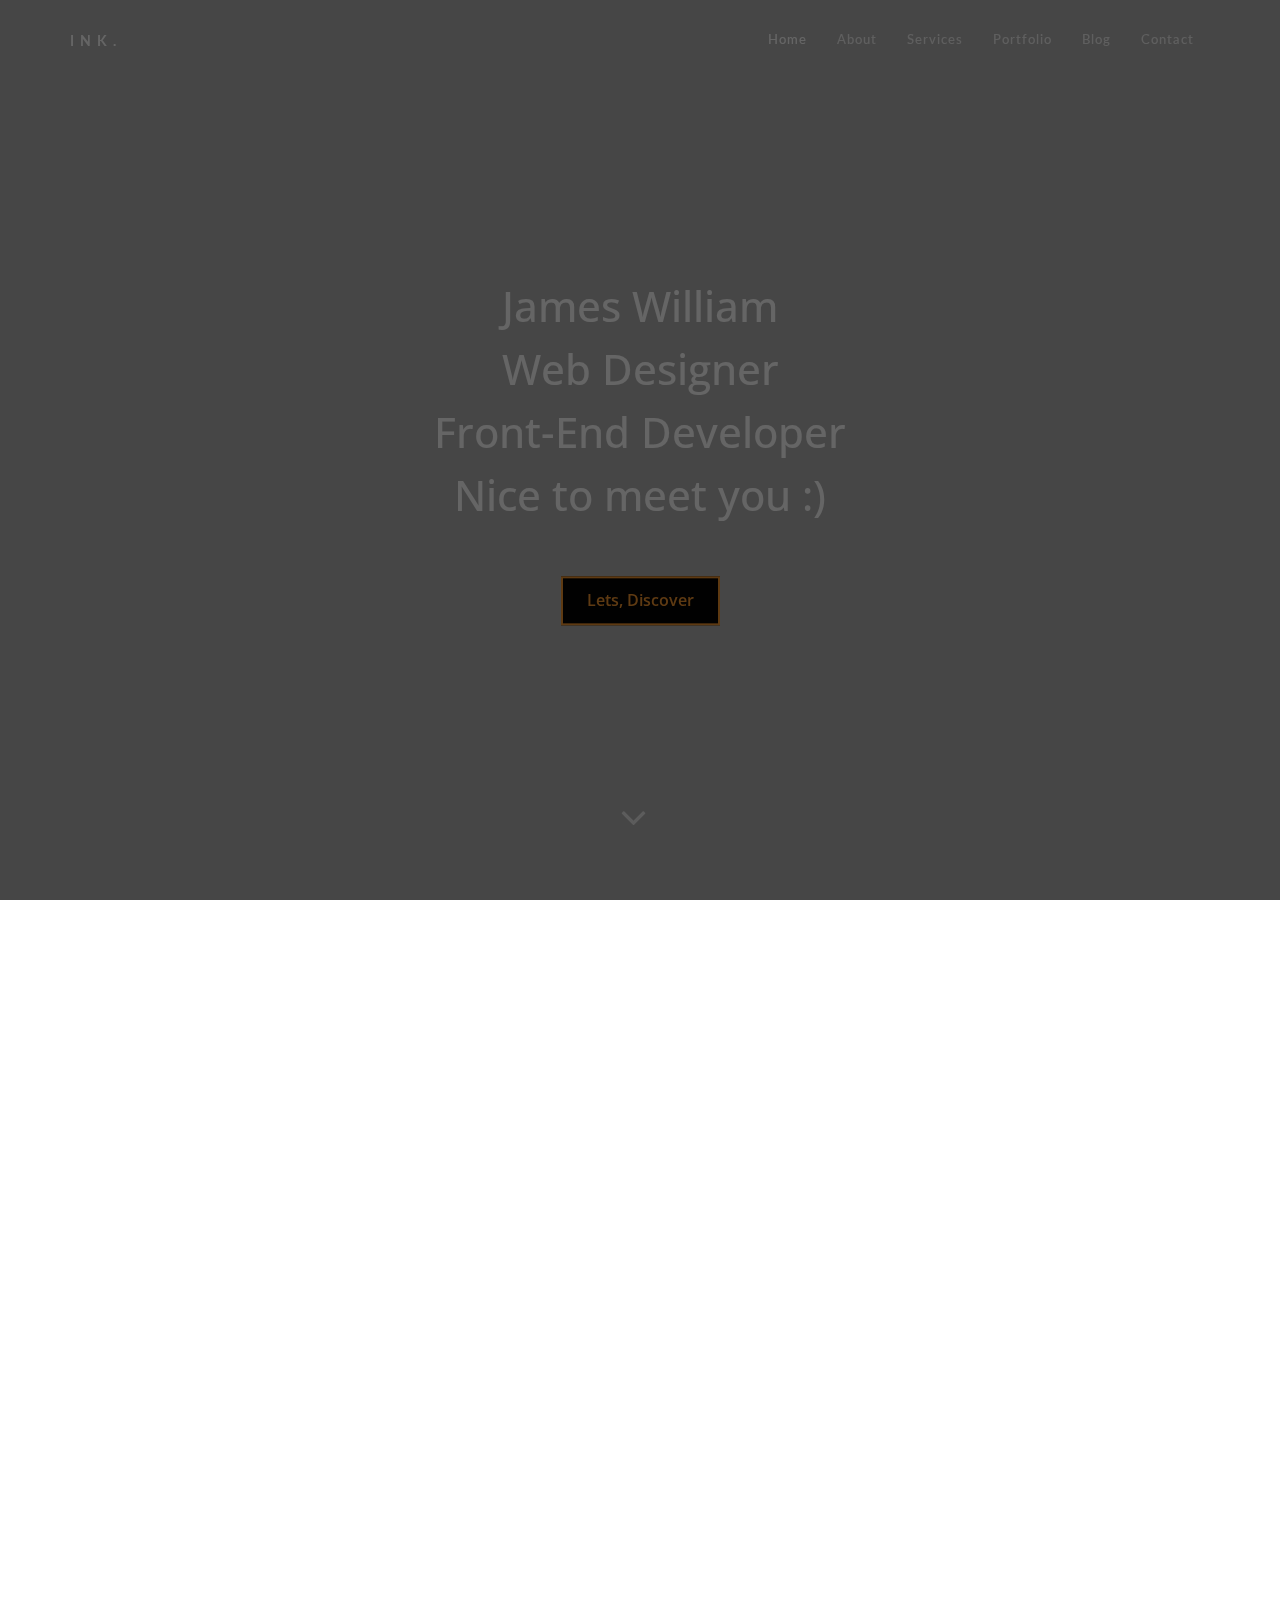
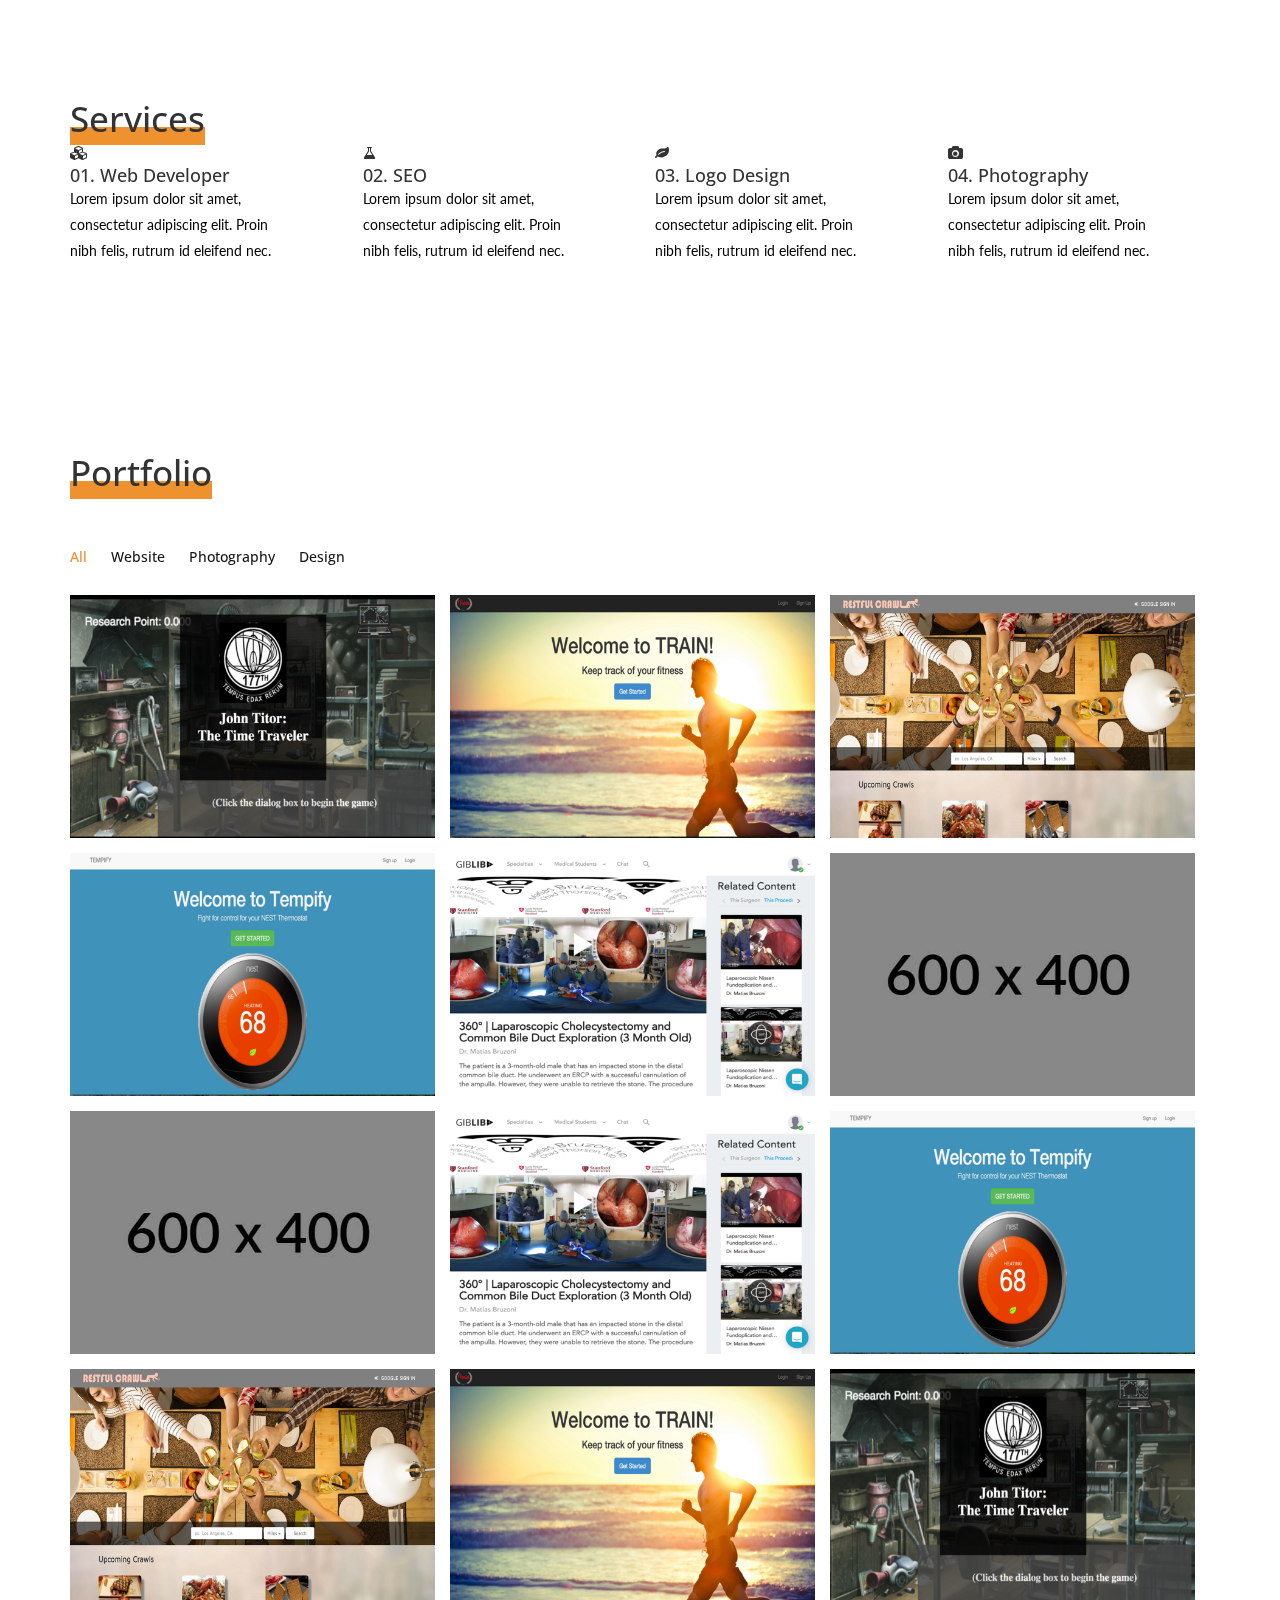
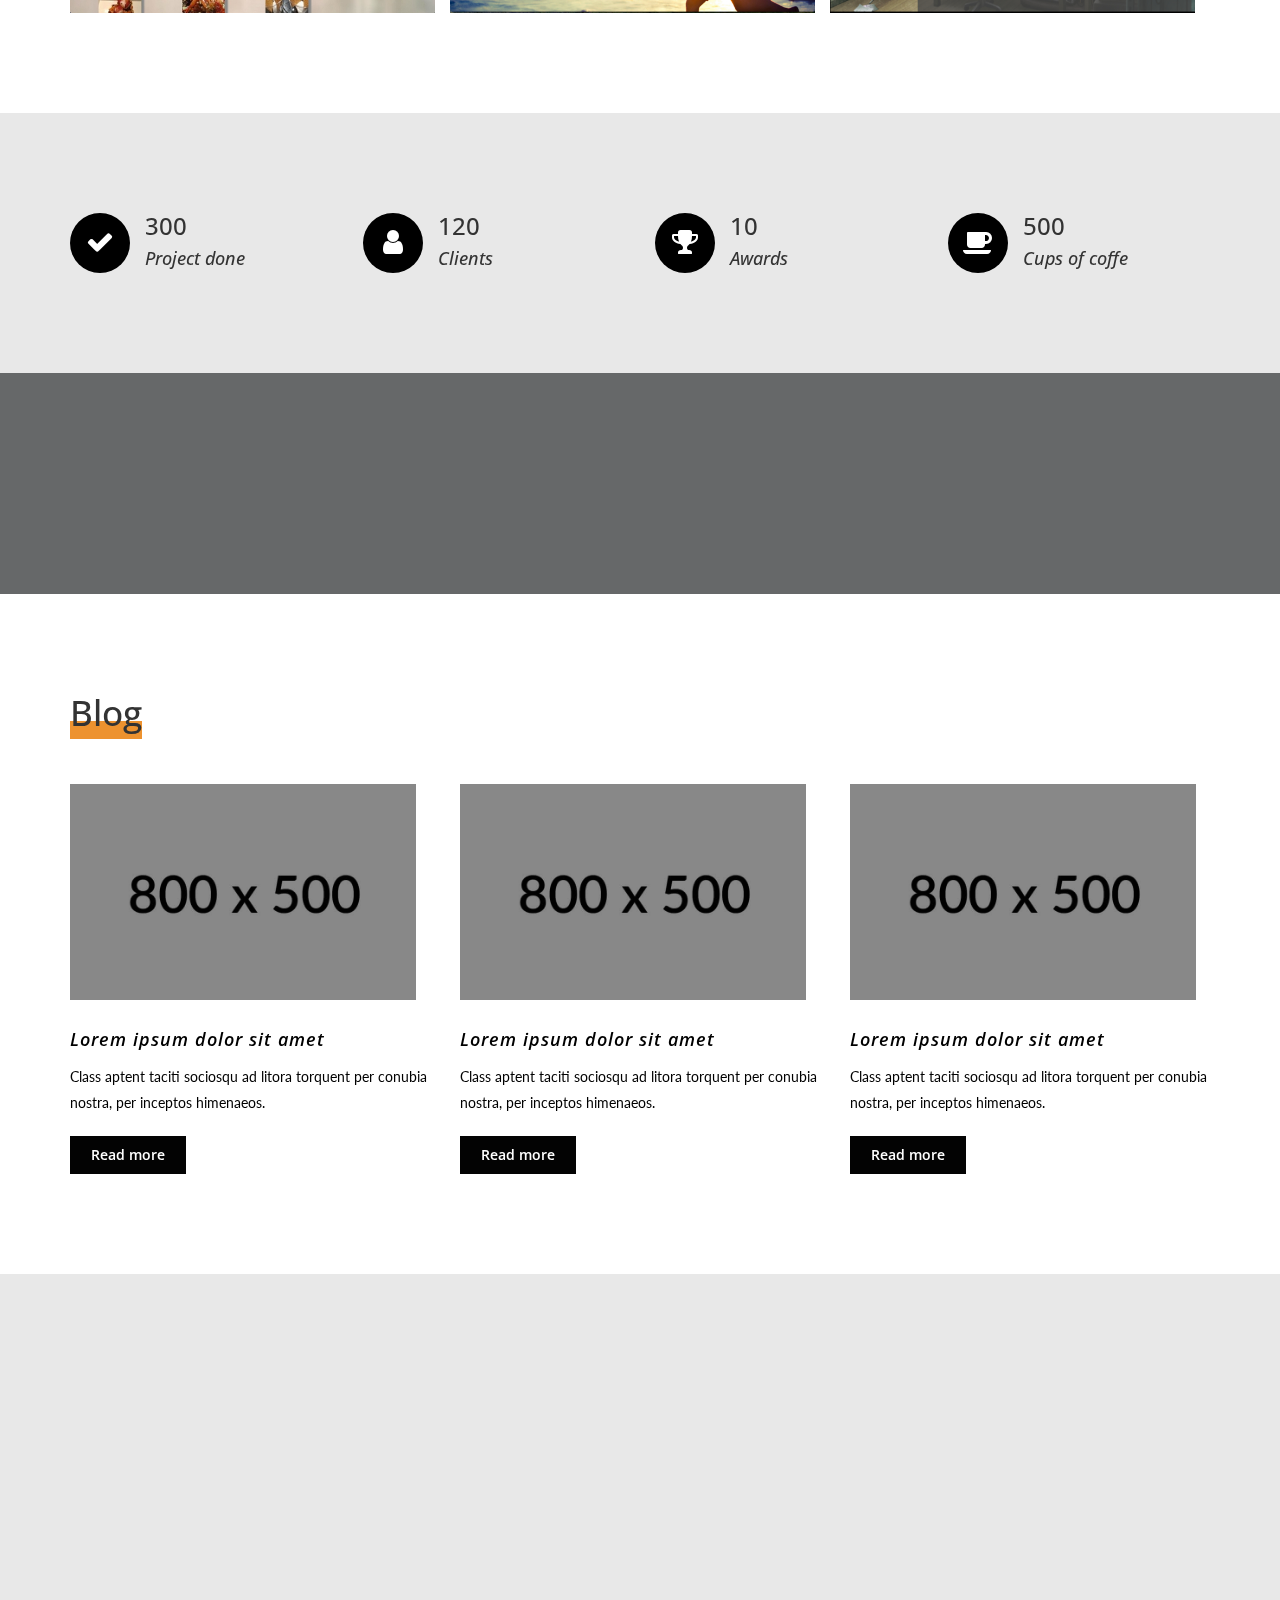
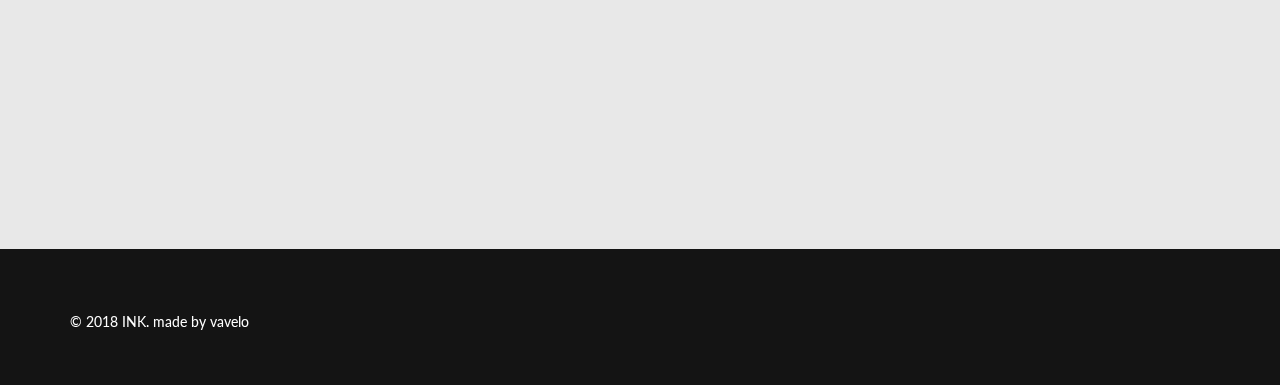
<file: index-youtube.html>
<!DOCTYPE html>
<html lang="en">

<head>
    <meta charset="utf-8">
    <meta http-equiv="X-UA-Compatible" content="IE=edge">
    <meta name="viewport" content="width=device-width, initial-scale=1">
    <title>INK - Personal Portfolio</title>
    <link rel="icon" href="assets/img/favicon.ico" type="image/x-icon">

    <!-- CSS PLUGIN -->
    <link rel="stylesheet" href="assets/css/bootstrap.min.css">
    <link rel="stylesheet" href="assets/css/font-awesome.min.css">
    <link rel="stylesheet" href="assets/css/magnific-popup.css">
    <link rel="stylesheet" href="assets/css/flexslider.css">
    <link rel="stylesheet" href="assets/css/jquery.mb.YTPlayer.min.css">
    <link rel="stylesheet" href="assets/css/aos.css">

    <!-- MAIN STYLE -->
    <link rel="stylesheet" href="assets/css/style.css">
    <!-- RESPONSIVES STYLE -->
    <link rel="stylesheet" href="assets/css/style-responsives.css">

    <!-- GOOGLE FONTS -->
    <link href="https://fonts.googleapis.com/css?family=Lato|Open+Sans:600i,700" rel="stylesheet">

    <!--[if lt IE 9]>
      <script src="https://oss.maxcdn.com/html5shiv/3.7.3/html5shiv.min.js"></script>
      <script src="https://oss.maxcdn.com/respond/1.4.2/respond.min.js"></script>
    <![endif]-->

</head>

<body>

    <!-- START PRELOADER -->
    <div id="preloader">
        <div id="status">
            <div class="spinner">
                <div class="double-bounce1"></div>
                <div class="double-bounce2"></div>
            </div>
            <p>INK.</p>
        </div>
    </div>
    <!-- END PRELOADER -->

    <!-- NAVIGATION -->
    <div id="navigation">
        <div class="container">
            <div class="row">
                <div class="col-sm-3">
                    <div class="nav-brand">
                        <a href="index.html">INK.</a>
                    </div>
                </div>

                <div class="col-sm-9">
                    <div class="navigation-menu">
                        <div class="navbar">
                            <div class="navbar-header">
                                <button type="button" class="navbar-toggle" data-toggle="collapse" data-target=".navbar-collapse">
                                    <span class="sr-only">Toggle navigation</span>
                                    <span class="icon-bar"></span>
                                    <span class="icon-bar"></span>
                                    <span class="icon-bar"></span>
                                </button>
                            </div>

                            <div class="navbar-collapse collapse">
                                <ul class="nav navbar-nav navbar-right">
                                    <li>
                                        <a class="smoth-scroll active" href="#home">Home</a>
                                    </li>
                                    <li>
                                        <a class="smoth-scroll" href="#about">About</a>
                                    </li>
                                    <li>
                                        <a class="smoth-scroll" href="#services">Services</a>
                                    </li>
                                    <li>
                                        <a class="smoth-scroll" href="#portfolio">Portfolio</a>
                                    </li>
                                    <li>
                                        <a class="smoth-scroll" href="#blog">Blog</a>
                                    </li>
                                    <li>
                                        <a class="smoth-scroll" href="#contact">Contact</a>
                                    </li>
                                </ul>
                                <span></span>
                            </div>
                        </div>
                    </div>
                </div>
            </div>
        </div>
    </div>
    <!-- END NAVIGATION -->

    <!-- HOME -->
    <div id="home" class="home-bg" data-stellar-background-ratio="0.6">
        <div class="home-overlay">
            <a class="player" data-property="{videoURL:'https://www.youtube.com/watch?v=T2Y0LDASIyo', showControls:false, autoPlay:true, zoom:0, loop:true, mute:false, startAt:0, opacity:1, quality:'default'}"></a>
            <div class="display-table">
                <div class="display-table-cell">
                    <div class="container">
                        <div class="row">
                            <div class="home-content">
                                <h1 id="text-rotator">
                                    <div>James William</div>
                                    <div>Web Designer</div>
                                    <div>Front-End Developer</div>
                                    <div>Nice to meet you :)</div>
                                </h1>

                                <a href="#about" class="btn btn-border btn-lg smoth-scroll">Lets, Discover</a>
                            </div>

                            <!-- arrow button -->
                            <a class="smoth-scroll" href="#about">
                                <i class="fa fa-angle-down arrow"></i>
                            </a>
                        </div>
                    </div>
                </div>
            </div>
        </div>
    </div>
    <!-- END HOME -->

    <!-- ABOUT -->
    <section id="about">
        <div class="container">
            <div class="row">
                <div data-aos="fade-up">
                    <div class="col-md-12">
                        <h2>About</h2>
                    </div>

                    <div class="col-md-12 about-content">
                        <div class="row">
                            <div class="col-md-6 col-sm-6">
                                <h4>I'm Web Designer &amp; Front End from Italy</h4>

                                <p>
                                    Lorem ipsum dolor sit amet, consectetur adipiscing elit. Curabitur suscipit dignissim ligula, nec maximus dui faucibus at.
                                    Sed lorem nisl, elementum eget erat in, auctor egestas sapien. Aenean feugiat tristique
                                    eros at convallis.
                                </p>

                                <div class="padding-p"></div>

                                <p>
                                    Donec eget quam lectus. Nulla bibendum tempus leo, vel sollicitudin enim. Maecenas non volutpat risus. Nunc eu nibh sed velit
                                    rhoncus imperdiet. Vivamus in imperdiet lectus. Cras tellus turpis, lacinia quis pretium
                                    vel, congue eget mauris.
                                </p>

                                <div class="m-bottom"></div>

                                <a href="#" class="btn btn-solid with-arrow">My Resume
                                    <i class="fa fa-download"></i>
                                </a>
                            </div>

                            <div class="col-md-6 col-sm-6">
                                <img src="assets/img/about-pic.jpg" alt="" class="about-pic img-responsive">

                                <ul class="social">
                                    <li>
                                        <a href="#">
                                            <i class="fa fa-facebook"></i>
                                        </a>
                                    </li>
                                    <li>
                                        <a href="#">
                                            <i class="fa fa-twitter"></i>
                                        </a>
                                    </li>
                                    <li>
                                        <a href="#">
                                            <i class="fa fa-instagram"></i>
                                        </a>
                                    </li>
                                    <li>
                                        <a href="#">
                                            <i class="fa fa-linkedin"></i>
                                        </a>
                                    </li>
                                </ul>
                            </div>
                        </div>
                    </div>
                </div>
            </div>
        </div>
    </section>
    <!-- END ABOUT -->

    <!-- SERVICES -->
    <section id="services">
        <div class="container">
            <div class="row">
                <div class="col-md-12">
                    <h2>Services</h2>
                </div>

                <div class="col-md-12 services-content">
                    <div class="row">
                        <div class="col-md-3 col-sm-6">
                            <div class="services-item">
                                <i class="fa fa-cubes"></i>
                                <h4>
                                    01. Web Developer
                                </h4>
                                <p>
                                    Lorem ipsum dolor sit amet, consectetur adipiscing elit. Proin nibh felis, rutrum id eleifend nec.
                                </p>
                            </div>
                        </div>

                        <div class="col-md-3 col-sm-6">
                            <div class="services-item">
                                <i class="fa fa-flask"></i>
                                <h4>
                                    02. SEO
                                </h4>
                                <p>
                                    Lorem ipsum dolor sit amet, consectetur adipiscing elit. Proin nibh felis, rutrum id eleifend nec.
                                </p>
                            </div>
                        </div>

                        <div class="col-md-3 col-sm-6">
                            <div class="services-item">
                                <i class="fa fa-leaf"></i>
                                <h4>
                                    03. Logo Design
                                </h4>
                                <p>
                                    Lorem ipsum dolor sit amet, consectetur adipiscing elit. Proin nibh felis, rutrum id eleifend nec.
                                </p>
                            </div>
                        </div>

                        <div class="col-md-3 col-sm-6">
                            <div class="services-item">
                                <i class="fa fa-camera"></i>
                                <h4>
                                    04. Photography
                                </h4>
                                <p>
                                    Lorem ipsum dolor sit amet, consectetur adipiscing elit. Proin nibh felis, rutrum id eleifend nec.
                                </p>
                            </div>
                        </div>
                    </div>
                </div>
            </div>
        </div>
    </section>
    <!-- END SERVICES -->

    <!-- PORTFOLIO -->
    <section id="portfolio">
        <div class="container">
            <div class="row">
                <div class="col-md-12">
                    <h2>Portfolio</h2>
                </div>

                <div class="col-md-12 portfolio-content">
                    <div class="filter-menu">
                        <div class="filter active" data-filter="all">All</div>
                        <div class="filter" data-filter=".website">Website</div>
                        <div class="filter" data-filter=".photography">Photography</div>
                        <div class="filter lst-cld" data-filter=".design">Design</div>
                    </div>

                    <div id="portfolio-items">
                        <div class="website grid mix col-md-4 col-sm-6 col-xs-12">
                            <a href="assets/img/portfolio/portfolio-1.jpg" class="image-popup">
                                <figure class="port-desc">
                                    <img src="assets/img/portfolio/portfolio-1.jpg" class="img-responsive" alt="Work 1" />
                                    <figcaption>
                                        <h4>Project One</h4>
                                        <p>Lorem ipsum dolor sit amet, consectetur adipiscing elit. Proin nibh felis, rutrum
                                            id eleifend nec.</p>
                                    </figcaption>
                                </figure>
                            </a>
                        </div>

                        <div class="website grid mix col-md-4 col-sm-6 col-xs-12">
                            <a href="assets/img/portfolio/portfolio-2.jpg" class="image-popup">
                                <figure class="port-desc">
                                    <img src="assets/img/portfolio/portfolio-2.jpg" class="img-responsive" alt="Work 1" />
                                    <figcaption>
                                        <h4>Project Two</h4>
                                        <p>Lorem ipsum dolor sit amet, consectetur adipiscing elit. Proin nibh felis, rutrum
                                            id eleifend nec.</p>
                                    </figcaption>
                                </figure>
                            </a>
                        </div>

                        <div class="photography grid mix col-md-4 col-sm-6 col-xs-12">
                            <a href="assets/img/portfolio/portfolio-3.jpg" class="image-popup">
                                <figure class="port-desc">
                                    <img src="assets/img/portfolio/portfolio-3.jpg" class="img-responsive" alt="Work 1" />
                                    <figcaption>
                                        <h4>Project Three</h4>
                                        <p>Lorem ipsum dolor sit amet, consectetur adipiscing elit. Proin nibh felis, rutrum
                                            id eleifend nec.</p>
                                    </figcaption>
                                </figure>
                            </a>
                        </div>

                        <div class="photography grid mix col-md-4 col-sm-6 col-xs-12">
                            <a href="assets/img/portfolio/portfolio-4.jpg" class="image-popup">
                                <figure class="port-desc">
                                    <img src="assets/img/portfolio/portfolio-4.jpg" class="img-responsive" alt="Work 1" />
                                    <figcaption>
                                        <h4>Project Four</h4>
                                        <p>Lorem ipsum dolor sit amet, consectetur adipiscing elit. Proin nibh felis, rutrum
                                            id eleifend nec.</p>
                                    </figcaption>
                                </figure>
                            </a>
                        </div>

                        <div class="design grid mix col-md-4 col-sm-6 col-xs-12">
                            <a href="assets/img/portfolio/portfolio-5.jpg" class="image-popup">
                                <figure class="port-desc">
                                    <img src="assets/img/portfolio/portfolio-5.jpg" class="img-responsive" alt="Work 1" />
                                    <figcaption>
                                        <h4>Project Five</h4>
                                        <p>Lorem ipsum dolor sit amet, consectetur adipiscing elit. Proin nibh felis, rutrum
                                            id eleifend nec.</p>
                                    </figcaption>
                                </figure>
                            </a>
                        </div>

                        <div class="design grid mix col-md-4 col-sm-6 col-xs-12">
                            <a href="assets/img/portfolio/portfolio-6.jpg" class="image-popup">
                                <figure class="port-desc">
                                    <img src="assets/img/portfolio/portfolio-6.jpg" class="img-responsive" alt="Work 1" />
                                    <figcaption>
                                        <h4>Project Six</h4>
                                        <p>Lorem ipsum dolor sit amet, consectetur adipiscing elit. Proin nibh felis, rutrum
                                            id eleifend nec.</p>
                                    </figcaption>
                                </figure>
                            </a>
                        </div>
                    </div>
                </div>
            </div>
        </div>
    </section>
    <!-- END PORTFOLIO -->

    <!-- FACTS -->
    <section id="facts">
        <div class="container">
            <div class="row">
                <div class="col-md-12">
                    <div class="row">
                        <div class="col-md-3 col-sm-3 col-xs-6">
                            <div class="facts-item">
                                <div class="facts-icon">
                                    <i class="fa fa-check"></i>
                                </div>
                                <div class="count">
                                    <h3 class="numscroller" data-slno='1' data-min='0' data-max='300' data-delay='10' data-increment="5">300</h3>
                                    <h4 class="count-name-intro">Project done</h4>
                                </div>
                            </div>
                        </div>

                        <div class="col-md-3 col-sm-3 col-xs-6">
                            <div class="facts-item">
                                <div class="facts-icon">
                                    <i class="fa fa-user"></i>
                                </div>
                                <div class="count">
                                    <h3 class="numscroller" data-slno='1' data-min='0' data-max='120' data-delay='10' data-increment="5">120</h3>
                                    <h4 class="count-name-intro">Clients</h4>
                                </div>
                            </div>
                        </div>

                        <div class="col-md-3 col-sm-3 col-xs-6">
                            <div class="facts-item">
                                <div class="facts-icon">
                                    <i class="fa fa-trophy"></i>
                                </div>
                                <div class="count">
                                    <h3 class="numscroller" data-slno='1' data-min='0' data-max='10' data-delay='1' data-increment="1">10</h3>
                                    <h4 class="count-name-intro">Awards</h4>
                                </div>
                            </div>
                        </div>

                        <div class="col-md-3 col-sm-3 col-xs-6">
                            <div class="facts-item">
                                <div class="facts-icon">
                                    <i class="fa fa-coffee"></i>
                                </div>
                                <div class="count">
                                    <h3 class="numscroller" data-slno='1' data-min='0' data-max='500' data-delay='10' data-increment="5">500</h3>
                                    <h4 class="count-name-intro">Cups of coffe</h4>
                                </div>
                            </div>
                        </div>
                    </div>
                </div>
            </div>
        </div>
    </section>
    <!-- END FACTS -->

    <!-- TESTIMONIAL -->
    <section id="testimonial" class="testimonial-slider text-center" style="background-image: url('assets/img/background-2.jpg');">
        <div class="overlay"></div>
        <div class="container">
            <div class="row">
                <div class="col-md-12">
                    <div class="flexslider">
                        <ul class="slides">
                            <li>
                                <p class="author">John Pagiyai SH, Product Designer.</p>
                                <h4>"Lorem ipsum dolor sit amet, consectetur adipiscing elit. Nam quis ipsum et ante tempor imperdiet.
                                    Sed eleifend metus et nisl scelerisque, ut convallis sapien facilisis."
                                </h4>
                            </li>

                            <li>
                                <p class="author">Yong Lek, Founder Abidas.</p>
                                <h4>"Morbi et vulputate orci. Nullam in venenatis risus. Aliquam nec orci elit. Sed dapibus eleifend
                                    enim, sed imperdiet lacus eleifend quis. Nullam mollis, quam ac convallis semper."
                                </h4>
                            </li>

                            <li>
                                <p class="author">Bung Fefe, Actor</p>
                                <h4>"Cras blandit rutrum justo tincidunt iaculis. Ut purus sem, facilisis eget urna quis, commodo
                                    tempus ligula. Morbi sagittis, erat sed imperdiet mattis, libero libero sodales."
                                </h4>
                            </li>
                        </ul>
                    </div>
                </div>
            </div>
        </div>
    </section>
    <!-- END TESTIMONIAL -->

    <!-- BLOG -->
    <section id="blog">
        <div class="container">
            <div class="row">
                <div class="col-md-12">
                    <h2>Blog</h2>
                </div>

                <div class="col-md-12 blog-content">
                    <div class="row">
                        <div class="col-md-4 col-sm-6">
                            <div class="blog-item">
                                <a href="single.html" class="blog-img">
                                    <img src="assets/img/blog/blog-1.jpg" class="img-responsive" alt="Blog 1">
                                </a>
                                <div class="blog-desc">
                                    <h4>
                                        <a href="single.html">Lorem ipsum dolor sit amet</a>
                                    </h4>
                                    <p>Class aptent taciti sociosqu ad litora torquent per conubia nostra, per inceptos himenaeos.</p>
                                    <a href="single.html" class="btn btn-solid">Read more</a>
                                </div>
                            </div>
                        </div>

                        <div class="col-md-4 col-sm-6">
                            <div class="blog-item">
                                <a href="single.html" class="blog-img">
                                    <img src="assets/img/blog/blog-2.jpg" class="img-responsive" alt="Blog 1">
                                </a>
                                <div class="blog-desc">
                                    <h4>
                                        <a href="single.html">Lorem ipsum dolor sit amet</a>
                                    </h4>
                                    <p>Class aptent taciti sociosqu ad litora torquent per conubia nostra, per inceptos himenaeos.</p>
                                    <a href="single.html" class="btn btn-solid">Read more</a>
                                </div>
                            </div>
                        </div>

                        <div class="col-md-4 col-sm-6">
                            <div class="blog-item">
                                <a href="single.html" class="blog-img">
                                    <img src="assets/img/blog/blog-3.jpg" class="img-responsive" alt="Blog 1">
                                </a>
                                <div class="blog-desc">
                                    <h4>
                                        <a href="single.html">Lorem ipsum dolor sit amet</a>
                                    </h4>
                                    <p>Class aptent taciti sociosqu ad litora torquent per conubia nostra, per inceptos himenaeos.</p>
                                    <a href="single.html" class="btn btn-solid">Read more</a>
                                </div>
                            </div>
                        </div>
                    </div>
                </div>
            </div>
        </div>
    </section>
    <!-- END BLOG -->

    <!-- CONTACT -->
    <section id="contact">
        <div class="container">
            <div class="row">
                <div data-aos="fade-up">
                    <div class="col-md-12">
                        <h2>Contact</h2>

                        <h4>Send Me a Message</h4>
                    </div>

                    <div class="col-md-12 contact-content">
                        <div class="row">
                            <div class="col-md-8 col-sm-6 col-xs-12">
                                <div class="row">
                                    <form id="ajax-contact" name="contact" method="post" action="assets/php/contact.php">
                                        <div class="col-md-4 col-xs-12">
                                            <div class="form-group">
                                                <input type="text" name="name" id="name" class="form-control" placeholder="Name" required>
                                                <p class="help-block text-danger"></p>
                                            </div>
                                            <div class="form-group">
                                                <input type="email" name="email" id="email" class="form-control" placeholder="Email" required>
                                                <p class="help-block text-danger"></p>
                                            </div>
                                            <div class="form-group">
                                                <input type="text" name="subject" id="subject" class="form-control" placeholder="Subject" required>
                                                <p class="help-block text-danger"></p>
                                            </div>
                                        </div>

                                        <div class="col-md-4 col-xs-12">
                                            <div class="form-group">
                                                <textarea name="message" id="message" class="form-control" rows="6" placeholder="Message..." required></textarea>
                                                <p class="help-block text-danger"></p>
                                            </div>
                                        </div>

                                        <div class="col-md-8 col-xs-12">
                                            <button id="submit" type="submit" name="submit" class="btn btn-solid btn-send">Send Message</button>

                                            <div id="form-messages"></div>
                                        </div>
                                    </form>
                                </div>
                            </div>

                            <div class="col-md-4 col-sm-6 col-xs-12">
                                <div class="adress-item">
                                    <i class="fa fa-map-marker fa-2x"></i>
                                    <p>Banguntapan, Yogyakarta, ID 55198</p>
                                </div>
                                <div class="adress-item">
                                    <i class="fa fa-phone fa-2x"></i>
                                    <p>+62 123 456 7890</p>
                                </div>
                                <div class="adress-item">
                                    <i class="fa fa-envelope fa-2x"></i>
                                    <p>ink@email.com</p>
                                </div>

                                <div class="m-bottom"></div>

                                <ul class="social">
                                    <li>
                                        <a href="#">
                                            <i class="fa fa-facebook"></i>
                                        </a>
                                    </li>
                                    <li>
                                        <a href="#">
                                            <i class="fa fa-twitter"></i>
                                        </a>
                                    </li>
                                    <li>
                                        <a href="#">
                                            <i class="fa fa-instagram"></i>
                                        </a>
                                    </li>
                                    <li>
                                        <a href="#">
                                            <i class="fa fa-linkedin"></i>
                                        </a>
                                    </li>
                                </ul>
                            </div>
                        </div>
                    </div>
                </div>
            </div>
        </div>
    </section>
    <!-- END CONTACT -->

    <!-- FOOTER -->
    <footer id="footer">
        <div class="container">
            <div class="row">
                <div class="col-md-12">
                    <p>© 2018 INK. made by vavelo</p>
                    <a href="#" class="scroll-to-top">up</a>
                </div>
            </div>
        </div>
    </footer>
    <!-- END FOOTER -->




    <!-- JS PLUGIN -->
    <script src="assets/js/jquery.js"></script>
    <script src="assets/js/bootstrap.min.js"></script>
    <script src="assets/js/jquery.stellar.min.js"></script>
    <script src="assets/js/text-rotate.js"></script>
    <script src="assets/js/aos.js"></script>
    <script src="assets/js/jquery.mixitup.js"></script>
    <script src="assets/js/jquery.magnific-popup.min.js"></script>
    <script src="assets/js/magnific-popup-options.js"></script>
    <script src="assets/js/numscroller.js"></script>
    <script src="assets/js/jquery.flexslider-min.js"></script>
    <script src="assets/js/contact.js"></script>
    <script src="assets/js/jquery.mb.YTPlayer.min.js"></script>
    <script type="text/javascript">
        $('.player').mb_YTPlayer();
    </script>
    <!-- MAIN JS -->
    <script src="assets/js/main.js"></script>
</body>

</html>
</file>
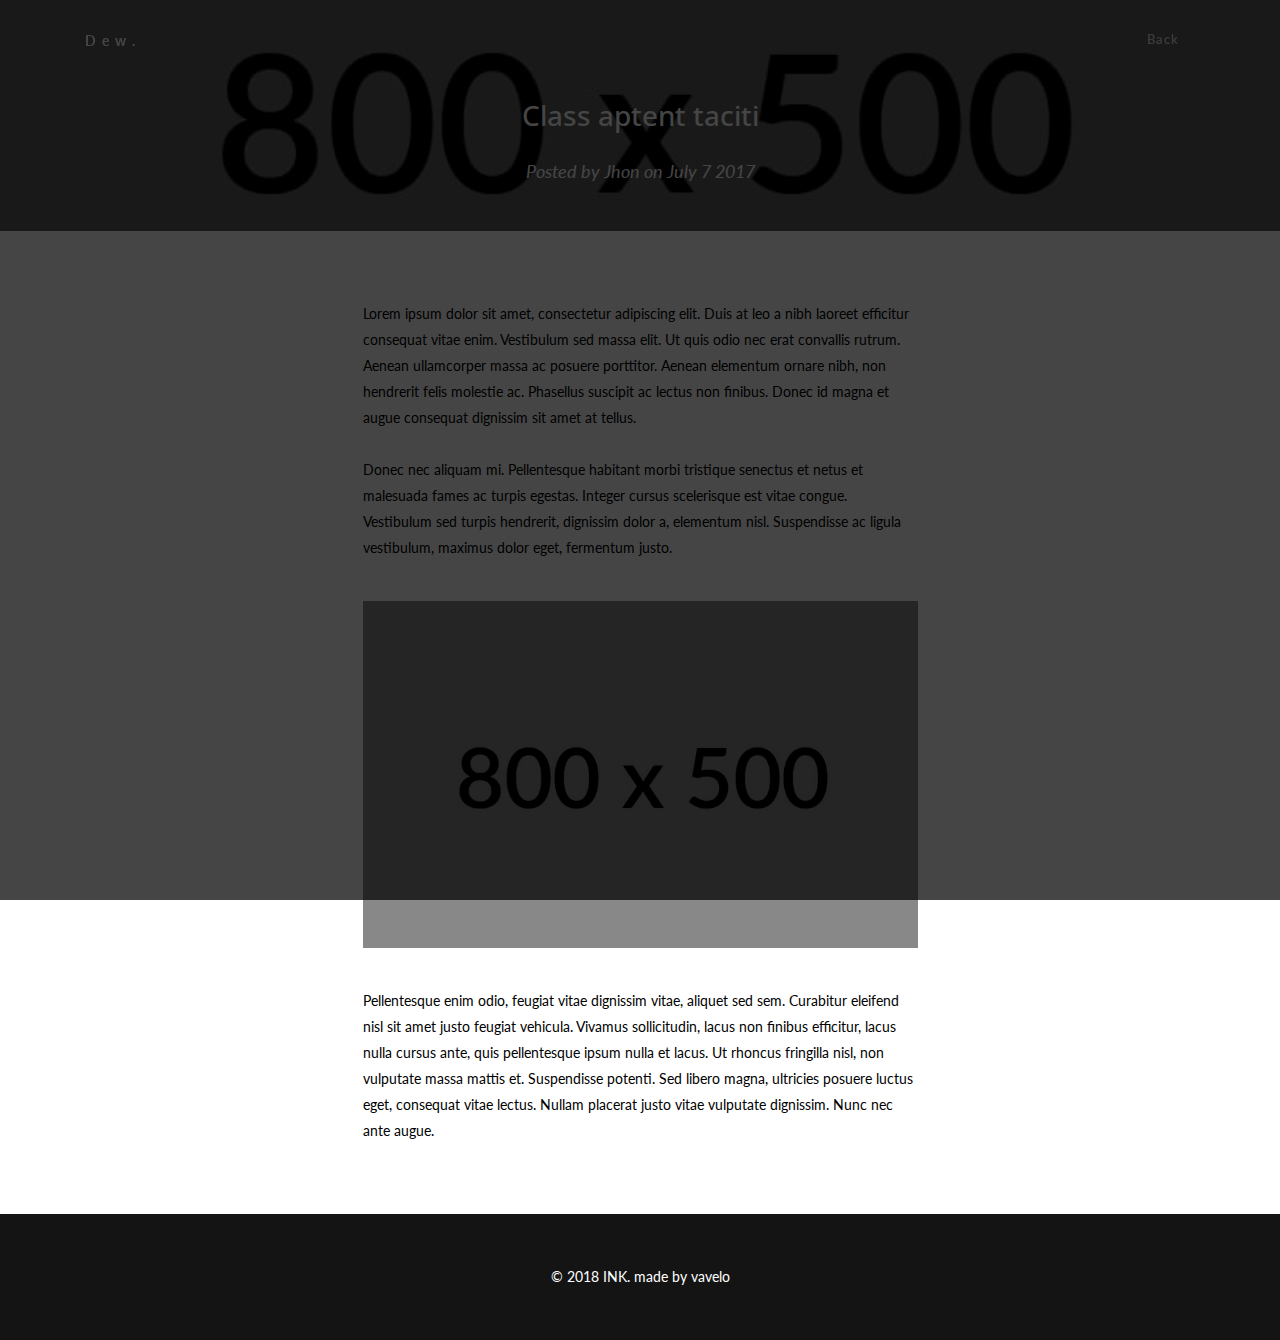
<file: single.html>
<!DOCTYPE html>
<html lang="en">

<head>
	<meta charset="utf-8">
	<meta http-equiv="X-UA-Compatible" content="IE=edge">
	<meta name="viewport" content="width=device-width, initial-scale=1">
	<title>INK - Personal Portfolio</title>
	<link rel="icon" href="assets/img/favicon.ico" type="image/x-icon">

	<!-- CSS PLUGIN -->
	<link rel="stylesheet" href="assets/css/bootstrap.min.css">
	<link rel="stylesheet" href="assets/css/font-awesome.min.css">

	<!-- MAIN STYLE -->
	<link rel="stylesheet" href="assets/css/style.css">
	<!-- RESPONSIVES STYLE -->
	<link rel="stylesheet" href="assets/css/style-responsives.css">

	<!-- GOOGLE FONTS -->
	<link href="https://fonts.googleapis.com/css?family=Lato|Open+Sans:600i,700" rel="stylesheet">

	<!--[if lt IE 9]>
      <script src="https://oss.maxcdn.com/html5shiv/3.7.3/html5shiv.min.js"></script>
      <script src="https://oss.maxcdn.com/respond/1.4.2/respond.min.js"></script>
    <![endif]-->

</head>

<body>

	<!-- START PRELOADER -->
	<div id="preloader">
		<div id="status">
			<div class="spinner">
				<div class="double-bounce1"></div>
				<div class="double-bounce2"></div>
			</div>
			<p>INK.</p>
		</div>
	</div>
	<!-- END PRELOADER -->

	<!-- NAVIGATION -->
	<div id="navigation">
		<div class="container">
			<div class="col-sm-3">
				<div class="nav-brand">
					<a href="index.html">Dew.</a>
				</div>
			</div>

			<div class="col-sm-9">
				<div class="navigation-menu">
					<div class="navbar">
						<div class="navbar-header">
							<button type="button" class="navbar-toggle" data-toggle="collapse" data-target=".navbar-collapse">
								<span class="sr-only">Toggle navigation</span>
								<span class="icon-bar"></span>
								<span class="icon-bar"></span>
								<span class="icon-bar"></span>
							</button>
						</div>
						<div class="navbar-collapse collapse">
							<ul class="nav navbar-nav navbar-right">
								<li class="active">
									<a class="smoth-scroll" href="index.html">Back</a>
								</li>
							</ul>
						</div>
					</div>
				</div>
			</div>
		</div>
	</div>
	<!-- END NAVIGATION -->

	<!-- HEADER -->
	<div id="header" class="home-bg" style="background-image: url('assets/img/blog/blog-1.jpg')">
		<div class="overlay-blog">
			<div class="container">
				<div class="row">
					<div class="col-lg-8 col-lg-offset-2 col-md-10 col-md-offset-1">
						<div class="post-heading text-center">
							<h1>Class aptent taciti</h1>
							<span class="meta">Posted by
								<a href="#">Jhon</a> on July 7 2017
							</span>
						</div>
					</div>
				</div>
			</div>
		</div>
	</div>
	<!-- END HEADER -->

	<!-- POST -->
	<section id="post">
		<div class="container">
			<div class="row">
				<div class="col-md-6 col-md-offset-3 col-sm-6 col-sm-offset-3">
					<p>Lorem ipsum dolor sit amet, consectetur adipiscing elit. Duis at leo a nibh laoreet efficitur consequat vitae enim.
						Vestibulum sed massa elit. Ut quis odio nec erat convallis rutrum. Aenean ullamcorper massa ac posuere porttitor. Aenean
						elementum ornare nibh, non hendrerit felis molestie ac. Phasellus suscipit ac lectus non finibus. Donec id magna et
						augue consequat dignissim sit amet at tellus.
					</p>

					<br>
					<br>

					<p>Donec nec aliquam mi. Pellentesque habitant morbi tristique senectus et netus et malesuada fames ac turpis egestas.
						Integer cursus scelerisque est vitae congue. Vestibulum sed turpis hendrerit, dignissim dolor a, elementum nisl. Suspendisse
						ac ligula vestibulum, maximus dolor eget, fermentum justo.
					</p>

					<a href="#">
						<img class="img-responsive img-post" src="assets/img/blog/blog-1.jpg" alt="">
					</a>

					<p>Pellentesque enim odio, feugiat vitae dignissim vitae, aliquet sed sem. Curabitur eleifend nisl sit amet justo feugiat
						vehicula. Vivamus sollicitudin, lacus non finibus efficitur, lacus nulla cursus ante, quis pellentesque ipsum nulla
						et lacus. Ut rhoncus fringilla nisl, non vulputate massa mattis et. Suspendisse potenti. Sed libero magna, ultricies
						posuere luctus eget, consequat vitae lectus. Nullam placerat justo vitae vulputate dignissim. Nunc nec ante augue.
					</p>
				</div>
			</div>
		</div>
	</section>
	<!-- END POST -->

	<!-- FOOTER -->
	<footer id="footer-post">
		<div class="container">
			<div class="row">
				<div class="col-md-12">
					<p>© 2018 INK. made by vavelo</p>
				</div>
			</div>
		</div>
	</footer>
	<!-- END FOOTER -->




	<!-- JS PLUGIN -->
	<script src="assets/js/jquery.js"></script>
	<script src="assets/js/bootstrap.min.js"></script>
	<script src="assets/js/jquery.stellar.min.js"></script>
	<!-- MAIN JS -->
	<script src="assets/js/main.js"></script>
</body>

</html>
</file>
<file: assets/css/style.css>
/*
* INK. Templates (Personal Portofolio)
* Created by : vavelo
* Version : 1.0
*/

/* INDEX OF CONTENTS CSS
=================================================
  XX. GOOGLE FONTS & FONTS FAMILY
  01. TYPOGRAPHY
  02. GENERAL
  03. PRELOADER
  04. NAVIGATION
  05. HOME
  06. ABOUT
  07. SERVICES
  08. PORTFOLIO
  09. FACTS
  10. TESTIMONIAL
  11. BLOG
  12. CONTACT
  13. FOOTER
  14. BLOG POST
  
*/

/* XX. GOOGLE FONTS & FONTS FAMILY
=================================================*/

/*
font-family: 'Open Sans', sans-serif;
font-family: 'Lato', sans-serif;
*/

/* 01. TYPOGRAPHY
=================================================*/

h1,
h2,
h3,
h4,
h5,
h6 {
	font-family: 'Open Sans', sans-serif;
	margin: 0;
	padding: 0;
}

p,
a {
	font-family: 'Lato', sans-serif;
	margin: 0;
	padding: 0;
}

h2 {
	color: #000;
	font-size: 2.5em;
	border-bottom: 3px solid #ed922f;
	box-shadow: inset 0 -15px 0 #ed922f;
	display: inline;
	color: inherit;
}

/* 02. GENERAL
=================================================*/

body {
	font-family: 'Lato', sans-serif;
	line-height: 26px;
	margin: 0;
	padding: 0;
}

/* Button Styles */

.btn {
	padding: 8px 20px;
	font-family: 'Open Sans', sans-serif;
	font-size: 1em;
	font-weight: 600;
	margin: 0;
	-webkit-border-radius: 0;
	-moz-border-radius: 0;
	-ms-border-radius: 0;
	border-radius: 0;
	-webkit-transition: 0.5s;
	-o-transition: 0.5s;
	transition: 0.5s;
}

.btn-lg {
	padding: 12px 24px;
	font-size: 1.6rem;
}

.btn-send {
	width: 50rem;
	max-width: 100%;
	margin-top: 10px;
	padding: 12px 24px;
}

.btn:hover,
.btn:active,
.btn:focus {
	box-shadow: none !important;
	outline: none !important;
}

.btn-border {
	background: #030303;
	color: #ed922f;
	border: 2px solid #ed922f;
}

.btn-border:hover,
.btn-border:focus,
.btn-border:active {
	background: #030303;
	color: #fff;
	border: 2px solid #fff;
	visibility: visible;
}

.btn-solid {
	background: #030303;
	color: #fff;
}

.btn-solid:hover,
.btn-solid:focus,
.btn-solid:active {
	background: #191919;
	color: #fff;
	visibility: visible;
}

.btn.with-arrow {
	position: relative;
	-webkit-transition: 0.3s;
	-o-transition: 0.3s;
	transition: 0.3s;
}

.btn.with-arrow:hover {
	padding-right: 50px;
}

.btn.with-arrow i {
	visibility: hidden;
	opacity: 0;
	position: absolute;
	right: 0px;
	top: 50%;
	margin-top: -8px;
	-webkit-transition: 0.2s;
	-o-transition: 0.2s;
	transition: 0.2s;
}

.btn.with-arrow:hover i {
	color: #fff;
	right: 18px;
	visibility: visible;
	opacity: 1;
}

/* 03. PRELOADER
==================================================*/

#preloader {
	position: fixed;
	top: 0;
	left: 0;
	right: 0;
	bottom: 0;
	background: #000;
	-webkit-background-size: cover;
	-moz-background-size: cover;
	-o-background-size: cover;
	background-size: cover;
	height: 100%;
	z-index: 10000;
}

#status {
	position: absolute;
	left: 0;
	top: 0;
	right: 0;
	bottom: 0;
	display: flex;
	justify-content: center;
	align-items: center;
	transition: opacity .5s ease-in-out;
}

#status>p {
	margin: 20px;
	color: #fff;
	font-weight: 600;
	text-transform: uppercase;
	letter-spacing: 6px;
}

.spinner {
	width: 40px;
	height: 40px;
	position: relative;
}

.double-bounce1,
.double-bounce2 {
	width: 100%;
	height: 100%;
	border-radius: 50%;
	background-color: #ed922f;
	opacity: 0.6;
	position: absolute;
	top: 0;
	left: 0;
	-webkit-animation: sk-bounce 2.0s infinite ease-in-out;
	animation: sk-bounce 2.0s infinite ease-in-out;
}

.double-bounce2 {
	-webkit-animation-delay: -1.0s;
	animation-delay: -1.0s;
}

@keyframes sk-bounce {
	0%,
	100% {
		transform: scale(0.0);
		-webkit-transform: scale(0.0);
	}
	50% {
		transform: scale(1.0);
		-webkit-transform: scale(1.0);
	}
}

/* 04. NAVIGATION
==================================================*/

#navigation {
	position: fixed;
	left: 0;
	top: 0;
	width: 100%;
	z-index: 9999;
	-webkit-transition: all 0.4s ease-out;
	transition: all 0.4s ease-out;
}

.nav-brand {
	padding-top: 28px;
	-webkit-transition: all 0.3s ease-out;
	transition: all 0.3s ease-out;
}

.nav-brand a {
	display: block;
	color: #fff;
	letter-spacing: 6px;
	font-size: 14px;
	font-weight: 700;
	text-decoration: none;
}

.navigation-menu .navbar-nav li a {
	color: rgba(255, 255, 255, 0.8);
	font-weight: 500;
	font-size: 0.9em;
	line-height: 18.15px;
	letter-spacing: 1px;
	padding: 30px 15px;
	-webkit-transition: .3s;
	transition: .3s;
}

.navigation-menu .navbar-nav .active {
	color: #fff;
}

.navigation-menu .navbar-nav li a:hover {
	background: none;
	color: #fff;
	-webkit-transition: all 0.3s ease-out;
	transition: all 0.3s ease-out;
}

.nav li a:focus,
.nav li a:hover {
	background: none;
	color: #fff;
	-webkit-transition: all 0.3s ease-out;
	transition: all 0.3s ease-out;
}

.navbar {
	margin: 0;
}

.navigation-background {
	-webkit-transition: all 0.3s ease-out;
	transition: all 0.3s ease-out;
	background: #0b0b0b;
	border-bottom: 5px solid rgba(0, 0, 0, 0.5);
}

.navigation-background .nav-brand {
	padding-top: 18px;
	-webkit-transition: all 0.3s ease-out;
	transition: all 0.3s ease-out;
}

.navigation-background .navigation-menu .navbar-nav li a {
	color: #cbcbcb;
	padding: 20px 15px;
	-webkit-transition: .3s;
	transition: .3s;
}

.navigation-background .navigation-menu .navbar-nav li a:hover {
	color: #fff;
}

.navigation-background .navbar-nav>.active>a,
.navigation-background .navbar-nav>.active>a:hover,
.navigation-background .navbar-nav>.active>a:focus {
	color: #fff !important;
	background-color: transparent;
}

/* 05. HOME
=================================================*/

#home {
	height: 100vh;
}

.home-bg {
	position: relative;
	height: 100%;
	background-size: cover;
	z-index: 1;
}

.home-overlay:after {
	position: absolute;
	background: rgba(0, 0, 0, .3);
	left: 0;
	top: 0;
	width: 100%;
	height: 100%;
	content: "";
	z-index: -1;
}

.home-content {
	text-align: center;
	position: absolute;
	top: 50%;
	left: 50%;
	transform: translate(-50%, -50%);
	color: white;
	width: 80%;
}

.home-content span {
	color: #fff;
	font-size: 3em;
	line-height: 1.5em;
	margin-bottom: 5rem;
}

.typed-cursor {
    opacity: 1;
    font-size: 3rem;
    -webkit-animation: blink 0.7s infinite;
    -moz-animation: blink 0.7s infinite;
    animation: blink 0.7s infinite;
}

.arrow {
	color: rgba(255, 255, 255, 0.7);
	font-size: 3em;
	white-space: nowrap;
	position: absolute;
	right: 0;
	bottom: 50px;
	left: 0;
	margin: auto;
	width: 40px;
	height: 40px;
	-webkit-transition: all 500ms ease-in-out;
	-moz-transition: all 750ms ease-in-out;
	-ms-transition: all 750ms ease-in-out;
	-o-transition: all 750ms ease-in-out;
	transition: all 750ms ease-in-out;
}

.dark-arrow {
	color: rgba(0, 0, 0, 0.7);
	font-size: 3em;
	white-space: nowrap;
	position: absolute;
	right: 0;
	bottom: 50px;
	left: 0;
	margin: auto;
	width: 40px;
	height: 40px;
	-webkit-transition: all 500ms ease-in-out;
	-moz-transition: all 750ms ease-in-out;
	-ms-transition: all 750ms ease-in-out;
	-o-transition: all 750ms ease-in-out;
	transition: all 750ms ease-in-out;
}

.dark-arrow2 {
	color: rgba(0, 0, 0, 0.7);
	font-size: 3em;
	white-space: nowrap;
	right: 0;
	bottom: 50px;
	left: 0;
	margin: auto;
	width: 40px;
	height: 40px;
	-webkit-transition: all 500ms ease-in-out;
	-moz-transition: all 750ms ease-in-out;
	-ms-transition: all 750ms ease-in-out;
	-o-transition: all 750ms ease-in-out;
	transition: all 750ms ease-in-out;
}

.lift {
	bottom: 64px;
}

#particles-js {
	height: 100%;
}

.display-table {
	display: table;
	width: 100%;
	height: 100%;
}

.display-table-cell {
	display: table-cell;
	vertical-align: middle;
}

/* 06. ABOUT
=================================================*/

#about {
	padding: 10rem 0;
	background: #fff;
}

.col-md-12.about-content {
	margin-top: 5rem;
}

.about-content h4 {
	font-style: italic;
	margin-bottom: 2rem;
}

.about-content p {
	width: 30em;
	max-width: 100%;
}

.padding-p {
	padding: 5px 0;
}

.m-bottom {
	margin-bottom: 4rem;
}

.about-content img {
	width: 350px;
	height: 350px;
	border: 2px solid #000;
}

/* social icons */

.social {
	list-style-type: none;
	margin-top: 2rem;
	padding: 0;
	text-align: center;
}

.social li a {
	float: left;
	width: 40px;
	height: 40px;
	margin-right: 2rem;
	text-align: center;
	padding-top: 8px;
	-webkit-border-radius: 20px;
	-moz-border-radius: 20px;
	-o-border-radius: 20px;
	-ms-border-radius: 20px;
	border-radius: 20px;
	-webkit-box-shadow: inset 0 0 0 40px #000;
	-moz-box-shadow: inset 0 0 0 40px #000;
	-o-box-shadow: inset 0 0 0 40px #000;
	-ms-box-shadow: inset 0 0 0 40px #000;
	box-shadow: inset 0 0 0 40px #000;
	color: #fff;
	-webkit-transition: 0.5s;
	-o-transition: 0.5s;
	transition: 0.5s;
}

.social li a:hover {
	-webkit-box-shadow: inset 0 0 0 40px #ed922f;
	-moz-box-shadow: inset 0 0 0 40px #ed922f;
	-o-box-shadow: inset 0 0 0 40px #ed922f;
	-ms-box-shadow: inset 0 0 0 40px #ed922f;
	box-shadow: inset 0 0 0 40px #ed922f;
}

/* 07. SERVICES
=================================================*/

#skills {
	padding: 10rem 0;
	background: #e8e8e8;
}

.col-md-12.skills-content {
	margin-top: 5rem;
}

.skills-item .fa {
	color: #000;
	font-size: 3em;
	margin-bottom: 2.5rem;
}

.skills-item h4 {
	font-style: italic;
	margin-bottom: 2rem;
}

.skills-item p {
	width: 16em;
}

/* 08. PORTFOLIO
=================================================*/

#portfolio {
	padding: 10rem 0;
	background: #fff;
}

.col-md-12.portfolio-content {
	margin-top: 5rem;
}

#portfolio-items .mix {
	display: none;
}

.filter-menu {
	padding: 0;
	margin-bottom: 1rem;
	cursor: pointer;
}

.filter {
	position: relative;
	display: inline-block;
	color: #141414;
	font-size: 1em;
	font-weight: 500;
	padding: 0;
	margin-right: 20px;
	font-family: 'Open Sans', sans-serif;
	-webkit-transition: all .1s ease-in-out .1s;
	transition: all .1s ease-in-out .1s;
}

.filter:hover {
	color: #ed922f;
}

.filter-menu .active {
	color: #ed922f;
	border: none;
	margin-right: 20px;
	-webkit-transition: all .2s ease-in-out .5s;
	transition: all .2s ease-in-out .5s;
}

.grid {
	position: relative;
	margin: 0 auto;
	padding: 0;
	max-width: 1000px;
	list-style: none;
}

.grid figure {
	position: relative;
	float: left;
	overflow: hidden;
	margin: 2rem 0 0;
	min-width: 360px;
	max-width: 360px;
	max-height: 240px;
	cursor: pointer;
	width: 100%;
}

.port-desc {
	position: relative;
	display: inline-block;
	overflow: hidden;
	margin: 8px;
	min-width: 230px;
	max-width: 315px;
	width: 100%;
	text-align: left;
	font-size: 16px;
	background-color: #000;
}

.port-desc * {
	-webkit-box-sizing: border-box;
	box-sizing: border-box;
	-webkit-transition: all 0.45s ease;
	transition: all 0.45s ease;
}

.port-desc img {
	vertical-align: top;
	max-width: 100%;
	backface-visibility: hidden;
}

.port-desc figcaption {
	position: absolute;
	top: 20px;
	bottom: 65px;
	left: 40px;
	right: 40px;
	z-index: 1;
	bottom: 0;
}

.port-desc h4,
.port-desc .fig-links,
.port-desc p {
	margin: 0;
	opacity: 0;
	letter-spacing: 1px;
}

.port-desc h4 {
	-webkit-transform: translateY(-100%);
	transform: translateY(-100%);
	font-weight: 600;
	margin-bottom: 20px;
	font-family: 'Open Sans', sans-serif;
	font-style: italic;
	color: #fff;
}

.port-desc p {
	font-weight: normal;
	color: #fff;
	font-size: 0.9em;
	padding-left: 15px;
	-webkit-transform: translateX(-25px);
	transform: translateX(-25px);
}

/* .port-desc a {
	position: absolute;
	top: 0;
	bottom: 0;
	left: 0;
	right: 0;
	z-index: 1;
} */

.port-desc a {
	color: #fff;
}

.port-desc:hover>img,
.port-desc.hover>img {
	opacity: 0.7;
	-webkit-transform: scale(1.2);
	-moz-transform: scale(1.2);
	-ms-transform: scale(1.2);
	-o-transform: scale(1.2);
	transform: scale(1.2);
}

.port-desc:hover h4,
.port-desc.hover h4,
.port-desc:hover p,
.port-desc:hover .fig-links,
.port-desc.hover p {
	-webkit-transform: translateY(0);
	transform: translateY(0);
	opacity: 1;
}

/* 09. FACTS
=================================================*/

#facts {
	padding: 10rem 0;
	background: #e8e8e8;
}

.facts-icon .fa {
	font-size: 2em;
	float: left;
	width: 60px;
	height: 60px;
	margin-right: 3rem;
	text-align: center;
	padding-top: 15px;
	-webkit-border-radius: 40px;
	-moz-border-radius: 40px;
	-o-border-radius: 40px;
	-ms-border-radius: 40px;
	border-radius: 40px;
	-webkit-box-shadow: inset 0 0 0 40px #000;
	-moz-box-shadow: inset 0 0 0 40px #000;
	-o-box-shadow: inset 0 0 0 40px #000;
	-ms-box-shadow: inset 0 0 0 40px #000;
	box-shadow: inset 0 0 0 40px #000;
	color: #fff;
	-webkit-transition: 0.5s;
	-o-transition: 0.5s;
	transition: 0.5s;
}

.count {
	margin: 0;
	padding: 0;
}

.count h3 {
	margin-bottom: 10px;
}

.count h4 {
	font-style: italic;
}

/* 10. TESTIMONIAL
=================================================*/

#testimonial {
	padding: 10rem 0 12rem;
	position: relative;
	background-size: cover;
	width: 100%;
	height: 100%;
	background-attachment: fixed;
}

.white {
	color: #fff;
	text-shadow: 2px 2px 4px #000000;
}

.overlay:after {
	position: absolute;
	background: rgba(7, 7, 7, 0.6);
	width: 100%;
	height: 100%;
	left: 0;
	top: 0;
	content: "";
	z-index: -1;
}

#testimonial .overlay {
	position: absolute;
	background: rgba(153, 195, 230, 0.1);
	left: 0;
	right: 0;
	bottom: 0;
	top: 0;
	z-index: 1;
}

#testimonial .flexslider {
	position: relative;
	width: 60%;
	z-index: 2;
	margin: 0 auto;
}

.testimonial-slider h4 {
	color: #fff;
	font-style: italic;
	font-size: 1.5em;
	line-height: 45px;
	margin: 30px 0;
}

.testimonial-slider p {
	color: #fff;
	font-weight: 600;
}

/* 11. BLOG
=================================================*/

#blog {
	padding: 10rem 0;
	background: #fff;
}

.col-md-12.blog-content {
	margin-top: 5rem;
}

.blog-item {
	width: 100%;
	float: left;
}

.blog-item .blog-img {
	width: 96%;
	float: left;
	overflow: hidden;
	position: relative;
	z-index: 1;
	margin-bottom: 3rem;
}

.blog-item .blog-img img {
	position: relative;
	max-width: 100%;
	-webkit-transform: scale(1);
	-moz-transform: scale(1);
	-ms-transform: scale(1);
	-o-transform: scale(1);
	transform: scale(1);
	-webkit-transition: 0.9s;
	-o-transition: 0.9s;
	transition: 0.9s;
}

.blog-item .blog-desc h4 {
	letter-spacing: 1px;
	margin-bottom: 10px;
	font-style: italic;
	margin-bottom: 1.5rem;
	font-weight: 600;
}

.blog-item .blog-desc h4 a {
	text-decoration: none;
	color: #000;
	font-family: 'Open Sans', sans-serif;
}

.blog-item .blog-desc p {
	margin-bottom: 2rem;
}

.blog-item:hover .blog-img img {
	-webkit-transform: scale(1.2);
	-moz-transform: scale(1.2);
	-ms-transform: scale(1.2);
	-o-transform: scale(1.2);
	transform: scale(1.2);
}

/* 12. CONTACT
=================================================*/

#contact {
	padding: 10rem 0;
	background: #e8e8e8;
}

#contact h4 {
	font-style: italic;
	color: #000;
	margin-top: 5rem;
}

.col-md-12.contact-content {
	margin-top: 3rem;
}

.form-control {
	background: rgba(255, 255, 255, 0.4);
	padding: 2rem;
	-webkit-border-radius: 0;
	-moz-border-radius: 0;
	-ms-border-radius: 0;
	border-radius: 0;
	-webkit-box-shadow: none;
	box-shadow: none;
	border-bottom: 3px solid #000;
}

.form-control:focus {
	border-color: inherit;
	outline: 0;
	-webkit-box-shadow: none;
	box-shadow: none;
}

textarea {
	resize: none;
}

fieldset {
	border: 0px;
	margin: 0;
	padding: 0
}

.form-control::-webkit-input-placeholder {
	color: #595959;
	font-size: 0.9em;
}

.form-control:-moz-placeholder {
	color: #595959;
	font-size: 0.9em;
}

.form-control::-moz-placeholder {
	color: #595959;
	font-size: 0.9em;
}

.form-control:-ms-input-placeholder {
	color: #595959;
	font-size: 0.9em;
}

/* notification messages domain */

.success {
	padding: 1em;
	color: #000;
	background-color: rgba(0, 0, 0, 0.2);
	-webkit-border-radius: 0;
	-moz-border-radius: 0;
	border-radius: 0;
	margin-top: 2rem;
	font-weight: 600;
	font-style: italic;
}

.error {
	padding: 1em;
	color: #000;
	background-color: rgba(0, 0, 0, 0.2);
	-webkit-border-radius: 0;
	-moz-border-radius: 0;
	border-radius: 0;
	margin-top: 2rem;
	font-weight: 600;
	font-style: italic;
}

/* adress */

.adress-item {
	margin-bottom: 2rem;
}

.adress-item i {
	margin-right: 3rem;
	width: 2rem;
}

.adress-item i,
p {
	display: inline-block;
	color: #000;
}

/* 13. FOOTER
=================================================*/

#footer {
	padding: 5rem 0;
	background: #141414;
}

#footer p {
	float: left;
	color: #fff;
	margin-top: 1rem;
}

#footer .scroll-to-top {
	float: right;
	background: #000;
	text-align: center;
	padding: 0.7rem 2rem;
	border: 1px solid #ed922f;
	margin-right: 2rem;
}

#footer a {
	color: #ed922f;
	text-decoration-line: none;
	text-transform: uppercase;
}

/* 14. BLOG POST
=================================================*/

#header {
	background-color: #777777;
	background: no-repeat center center;
	background-attachment: scroll;
	-webkit-background-size: cover;
	-moz-background-size: cover;
	background-size: cover;
	-o-background-size: cover;
	background-position: center center;
}

#header .overlay-blog:after {
	position: absolute;
	background: rgba(0, 0, 0, 0.3);
	left: 0;
	top: 0;
	width: 100%;
	height: 100%;
	content: "";
	z-index: -1;
}

#header .site-heading,
#header .post-heading,
#header .page-heading {
	color: #fff;
	padding: 100px 0 50px;
}

#header .site-heading,
#header .page-heading {
	text-align: center;
}

#header .site-heading h1,
#header .page-heading h1 {
	font-size: 50px;
	margin-top: 0;
}

#header .site-heading .subheading,
#header .page-heading .subheading {
	display: block;
	font-size: 24px;
	font-weight: 300;
	line-height: 1.1;
	margin: 10px 0 0;
}

#header .post-heading h1 {
	font-size: 3em;
	margin-bottom: 3rem;
}

#header .post-heading .subheading,
#header .post-heading .meta {
	display: block;
	line-height: 1.1;
}

#header .post-heading .subheading {
	font-size: 24px;
	font-weight: 600;
	margin: 10px 0 30px;
}

#header .post-heading .meta {
	font-style: italic;
	font-size: 1.5em;
}

#header .post-heading .meta a {
	color: #fff;
}

#post {
	padding: 7rem 0;
	background: #fff;
}

#post .img-post {
	margin: 4rem 0;
	width: 40em;
	max-width: 100%;
}

#footer-post {
	padding: 5rem 0;
	background: #141414;
	text-align: center;
}

#footer-post p {
	color: #fff;
}
</file>
<file: assets/css/style-responsives.css>
/* XX. PHONE
=================================================*/

@media only screen and (min-width:300px) and (max-width: 640px) {
    /* GENERAL */
    .btn-lg {
        padding: 8px 20px;
        font-size: 1.5rem;
    }
    /* NAVIGATION */
    .navbar-toggle .icon-bar {
        background: #f8f8f8;
    }
    .nav-bg .navbar-toggle .icon-bar {
        background: #fff;
    }
    .navbar-toggle {
        margin-right: 0px;
        margin-top: -30px;
    }
    .navbar {
        min-height: 0px;
    }
    .navigation-menu .navbar-nav li a {
        padding: 11px 15px;
    }
    .navigation-menu .navbar-nav li a:hover {
        color: #737373;
    }
    .nav-bg .navigation-menu .navbar-nav li a:hover {
        color: #737373;
    }
    .nav-bg .navigation-menu .navbar-nav li a {
        padding: 11px 15px;
    }
    .navbar-fixed-bottom .navbar-collapse,
    .navbar-fixed-top .navbar-collapse {
        max-height: 420px;
    }
    .navbar-toggle {
        margin-top: -30px;
    }
    .navbar-collapse {
        background: rgba(0, 0, 0, .9);
    }
    .nav-bg .navbar-collapse {
        background: rgba(0, 0, 0, .9);
    }
    .custom-navbar .nav li.active>a {
        border-bottom: 2px solid transparent !important;
        color: #636363;
    }
    /* HOME */
    .home-content h1 {
        color: #fff;
        font-size: 2em;
        line-height: 1.5em;
        margin-bottom: 3rem;
    }
    /* ABOUT */
    .about-content img {
        height: 100%;
        margin-top: 4rem;
    }
    /* SERVICES */
    #services {
        padding: 10rem 0 6rem;
    }
    .services-item p {
        width: 100%;
    }
    .services-item {
        margin-bottom: 4rem;
    }
    /* PORTFOLIO */
    .grid figure {
        position: relative;
        float: left;
        overflow: hidden;
        margin: 1.5rem 0 0;
        min-width: 100%;
        max-width: 100%;
        max-height: 100%;
        cursor: pointer;
    }
    /* FACTS */
    #facts {
        padding: 5rem 0 10rem;
        background: #e8e8e8;
    }
    .facts-item {
        padding: 5rem 0;
    }
    .facts-icon .fa {
        font-size: 2em;
        float: left;
        margin-right: 2rem;
        text-align: center;
    }
    .count h4 {
        font-style: italic;
        float: left;
        width: 7rem;
        line-height: 2.5rem;
    }
    /* TESTIMONIAL */
    #testimonial {
        padding: 10rem 0 12rem;
    }
    #testimonial .flexslider {
        width: 90%;
    }
    .testimonial-slider h4 {
        font-size: 1.3em;
    }
    .flex-control-paging li a {
        margin-top: -100px;
        height: 8px;
        width: 8px;
    }
    /* BLOG */
    #blog {
        padding: 10rem 0 6rem;
        background: #fff;
    }
    .blog-item {
        margin-bottom: 5rem;
    }
    .blog-item .blog-img {
        width: 100%;
        float: left;
        overflow: hidden;
        position: relative;
        z-index: 1;
        margin-bottom: 3rem;
    }
    /* CONTACT */
    .btn-send {
        margin-bottom: 5rem;
    }
    .success {
        margin-top: 0;
        margin-bottom: 2rem;
    }
    .error {
        margin-top: 0;
        margin-bottom: 2rem;
    }
    /* FOOTER */
    #footer .scroll-to-top {
        margin-right: 0;
    }
    /* BLOG POST */
    #header .post-heading h1 {
        font-size: 2em;
        margin-bottom: 3rem;
    }
    #header .post-heading .meta {
        font-style: italic;
        font-size: 1.3em;
    }
}

/* XX. TABLET
=================================================*/

@media only screen and (min-width: 768px) and (max-width: 1280px) {
    /* HOME */
    .home-content h1 {
        color: #fff;
        font-size: 3em;
        line-height: 1.5em;
        margin-bottom: 5rem;
    }
    /* ABOUT */
    .about-content img {
        width: 350px;
        height: 350px;
    }
    .about-content p {
        width: 23em;
        max-width: 100%;
    }
    .about-content h4 {
        width: 18em;
        max-width: 100%;
        line-height: 2.5rem;
    }
    /* SERVICES */
    .services-item {
        margin-bottom: 5rem;
    }
    #services {
        padding: 10rem 0 4rem;
    }
    .services-item p {
        width: 80%;
    }
    /* PORTFOLIO */
    .grid figure {
        position: relative;
        float: left;
        overflow: hidden;
        margin: 1.5rem 0 0;
        min-width: 96%;
        max-width: 96%;
        max-height: 96%;
        cursor: pointer;
    }
    /* FACTS */
    .facts-icon .fa {
        font-size: 2em;
        float: left;
        margin-right: 1.5rem;
        text-align: center;
    }
    /* TESTIMONIAL */
    .testimonial-slider h4 {
        font-size: 1.4em;
    }
    /* BLOG */
    #blog {
        padding: 10rem 0 4rem;
        background: #fff;
    }
    .blog-item {
        margin-bottom: 6rem;
    }
    /* BLOG POST */
    #header .post-heading h1 {
        font-size: 2em;
        margin-bottom: 3rem;
    }
    #header .post-heading .meta {
        font-style: italic;
        font-size: 1.3em;
    }
}

/* XX. LAPTOP 1024 SCREEN
=================================================*/

@media only screen and (min-width: 766px) and (max-width: 1024px) {
    /* HOME */
    .home-content h1 {
        color: #fff;
        font-size: 4em;
        line-height: 1.5em;
        margin-bottom: 5rem;
    }
}
</file>
